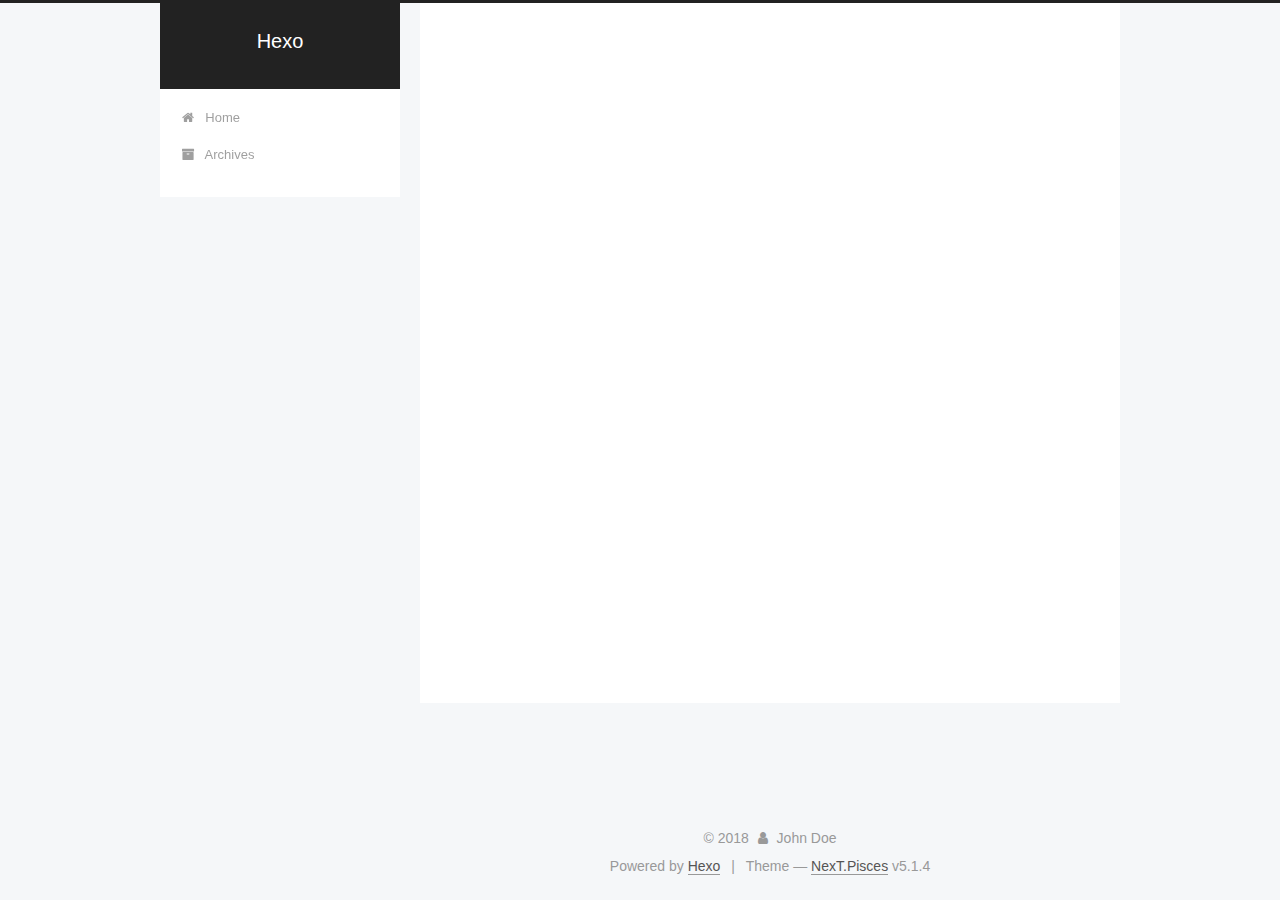
<file: archives/index.html>
<!DOCTYPE html>



  


<html class="theme-next pisces use-motion" lang="">
<head>
  <meta charset="UTF-8"/>
<meta http-equiv="X-UA-Compatible" content="IE=edge" />
<meta name="viewport" content="width=device-width, initial-scale=1, maximum-scale=1"/>
<meta name="theme-color" content="#222">









<meta http-equiv="Cache-Control" content="no-transform" />
<meta http-equiv="Cache-Control" content="no-siteapp" />
















  
  
  <link href="/lib/fancybox/source/jquery.fancybox.css?v=2.1.5" rel="stylesheet" type="text/css" />







<link href="/lib/font-awesome/css/font-awesome.min.css?v=4.6.2" rel="stylesheet" type="text/css" />

<link href="/css/main.css?v=5.1.4" rel="stylesheet" type="text/css" />


  <link rel="apple-touch-icon" sizes="180x180" href="/images/apple-touch-icon-next.png?v=5.1.4">


  <link rel="icon" type="image/png" sizes="32x32" href="/images/favicon-32x32-next.png?v=5.1.4">


  <link rel="icon" type="image/png" sizes="16x16" href="/images/favicon-16x16-next.png?v=5.1.4">


  <link rel="mask-icon" href="/images/logo.svg?v=5.1.4" color="#222">





  <meta name="keywords" content="Hexo, NexT" />










<meta property="og:type" content="website">
<meta property="og:title" content="Hexo">
<meta property="og:url" content="http://yoursite.com/archives/index.html">
<meta property="og:site_name" content="Hexo">
<meta property="og:locale" content="default">
<meta name="twitter:card" content="summary">
<meta name="twitter:title" content="Hexo">



<script type="text/javascript" id="hexo.configurations">
  var NexT = window.NexT || {};
  var CONFIG = {
    root: '/',
    scheme: 'Pisces',
    version: '5.1.4',
    sidebar: {"position":"left","display":"post","offset":12,"b2t":false,"scrollpercent":false,"onmobile":false},
    fancybox: true,
    tabs: true,
    motion: {"enable":true,"async":false,"transition":{"post_block":"fadeIn","post_header":"slideDownIn","post_body":"slideDownIn","coll_header":"slideLeftIn","sidebar":"slideUpIn"}},
    duoshuo: {
      userId: '0',
      author: 'Author'
    },
    algolia: {
      applicationID: '',
      apiKey: '',
      indexName: '',
      hits: {"per_page":10},
      labels: {"input_placeholder":"Search for Posts","hits_empty":"We didn't find any results for the search: ${query}","hits_stats":"${hits} results found in ${time} ms"}
    }
  };
</script>



  <link rel="canonical" href="http://yoursite.com/archives/"/>





  <title>Archive | Hexo</title>
  








</head>

<body itemscope itemtype="http://schema.org/WebPage" lang="default">

  
  
    
  

  <div class="container sidebar-position-left page-archive">
    <div class="headband"></div>

    <header id="header" class="header" itemscope itemtype="http://schema.org/WPHeader">
      <div class="header-inner"><div class="site-brand-wrapper">
  <div class="site-meta ">
    

    <div class="custom-logo-site-title">
      <a href="/"  class="brand" rel="start">
        <span class="logo-line-before"><i></i></span>
        <span class="site-title">Hexo</span>
        <span class="logo-line-after"><i></i></span>
      </a>
    </div>
      
        <p class="site-subtitle"></p>
      
  </div>

  <div class="site-nav-toggle">
    <button>
      <span class="btn-bar"></span>
      <span class="btn-bar"></span>
      <span class="btn-bar"></span>
    </button>
  </div>
</div>

<nav class="site-nav">
  

  
    <ul id="menu" class="menu">
      
        
        <li class="menu-item menu-item-home">
          <a href="/" rel="section">
            
              <i class="menu-item-icon fa fa-fw fa-home"></i> <br />
            
            Home
          </a>
        </li>
      
        
        <li class="menu-item menu-item-archives">
          <a href="/archives/" rel="section">
            
              <i class="menu-item-icon fa fa-fw fa-archive"></i> <br />
            
            Archives
          </a>
        </li>
      

      
    </ul>
  

  
</nav>



 </div>
    </header>

    <main id="main" class="main">
      <div class="main-inner">
        <div class="content-wrap">
          <div id="content" class="content">
            

  
  
  
  <div class="post-block archive">
    <div id="posts" class="posts-collapse">
      <span class="archive-move-on"></span>

      <span class="archive-page-counter">
        
        
        
          
        
        Um..! 2 posts in total. Keep on posting.
      </span>

      

        
        
        

        
          
          <div class="collection-title">
            <h1 class="archive-year" id="archive-year-2018">2018</h1>
          </div>
        
        

        

  <article class="post post-type-normal" itemscope itemtype="http://schema.org/Article">
    <header class="post-header">

      <h2 class="post-title">
        
            <a class="post-title-link" href="/2018/08/27/hello-world-1/" itemprop="url">
              
                <span itemprop="name">Untitled</span>
              
            </a>
        
      </h2>

      <div class="post-meta">
        <time class="post-time" itemprop="dateCreated"
              datetime="2018-08-27T19:22:19+08:00"
              content="2018-08-27" >
          08-27
        </time>
      </div>

    </header>
  </article>



      

        
        
        

        
        

        

  <article class="post post-type-normal" itemscope itemtype="http://schema.org/Article">
    <header class="post-header">

      <h2 class="post-title">
        
            <a class="post-title-link" href="/2018/08/27/hello-world/" itemprop="url">
              
                <span itemprop="name">Hello World</span>
              
            </a>
        
      </h2>

      <div class="post-meta">
        <time class="post-time" itemprop="dateCreated"
              datetime="2018-08-27T18:25:51+08:00"
              content="2018-08-27" >
          08-27
        </time>
      </div>

    </header>
  </article>



      

    </div>
  </div>
  
  
  

  



          </div>
          


          

        </div>
        
          
  
  <div class="sidebar-toggle">
    <div class="sidebar-toggle-line-wrap">
      <span class="sidebar-toggle-line sidebar-toggle-line-first"></span>
      <span class="sidebar-toggle-line sidebar-toggle-line-middle"></span>
      <span class="sidebar-toggle-line sidebar-toggle-line-last"></span>
    </div>
  </div>

  <aside id="sidebar" class="sidebar">
    
    <div class="sidebar-inner">

      

      

      <section class="site-overview-wrap sidebar-panel sidebar-panel-active">
        <div class="site-overview">
          <div class="site-author motion-element" itemprop="author" itemscope itemtype="http://schema.org/Person">
            
              <p class="site-author-name" itemprop="name">John Doe</p>
              <p class="site-description motion-element" itemprop="description"></p>
          </div>

          <nav class="site-state motion-element">

            
              <div class="site-state-item site-state-posts">
              
                <a href="/archives/">
              
                  <span class="site-state-item-count">2</span>
                  <span class="site-state-item-name">posts</span>
                </a>
              </div>
            

            

            

          </nav>

          

          

          
          

          
          

          

        </div>
      </section>

      

      

    </div>
  </aside>


        
      </div>
    </main>

    <footer id="footer" class="footer">
      <div class="footer-inner">
        <div class="copyright">&copy; <span itemprop="copyrightYear">2018</span>
  <span class="with-love">
    <i class="fa fa-user"></i>
  </span>
  <span class="author" itemprop="copyrightHolder">John Doe</span>

  
</div>


  <div class="powered-by">Powered by <a class="theme-link" target="_blank" href="https://hexo.io">Hexo</a></div>



  <span class="post-meta-divider">|</span>



  <div class="theme-info">Theme &mdash; <a class="theme-link" target="_blank" href="https://github.com/iissnan/hexo-theme-next">NexT.Pisces</a> v5.1.4</div>




        







        
      </div>
    </footer>

    
      <div class="back-to-top">
        <i class="fa fa-arrow-up"></i>
        
      </div>
    

    

  </div>

  

<script type="text/javascript">
  if (Object.prototype.toString.call(window.Promise) !== '[object Function]') {
    window.Promise = null;
  }
</script>









  












  
  
    <script type="text/javascript" src="/lib/jquery/index.js?v=2.1.3"></script>
  

  
  
    <script type="text/javascript" src="/lib/fastclick/lib/fastclick.min.js?v=1.0.6"></script>
  

  
  
    <script type="text/javascript" src="/lib/jquery_lazyload/jquery.lazyload.js?v=1.9.7"></script>
  

  
  
    <script type="text/javascript" src="/lib/velocity/velocity.min.js?v=1.2.1"></script>
  

  
  
    <script type="text/javascript" src="/lib/velocity/velocity.ui.min.js?v=1.2.1"></script>
  

  
  
    <script type="text/javascript" src="/lib/fancybox/source/jquery.fancybox.pack.js?v=2.1.5"></script>
  


  


  <script type="text/javascript" src="/js/src/utils.js?v=5.1.4"></script>

  <script type="text/javascript" src="/js/src/motion.js?v=5.1.4"></script>



  
  


  <script type="text/javascript" src="/js/src/affix.js?v=5.1.4"></script>

  <script type="text/javascript" src="/js/src/schemes/pisces.js?v=5.1.4"></script>



  

  


  <script type="text/javascript" src="/js/src/bootstrap.js?v=5.1.4"></script>



  


  




	





  





  












  





  

  

  

  
  

  

  

  

</body>
</html>
</file>
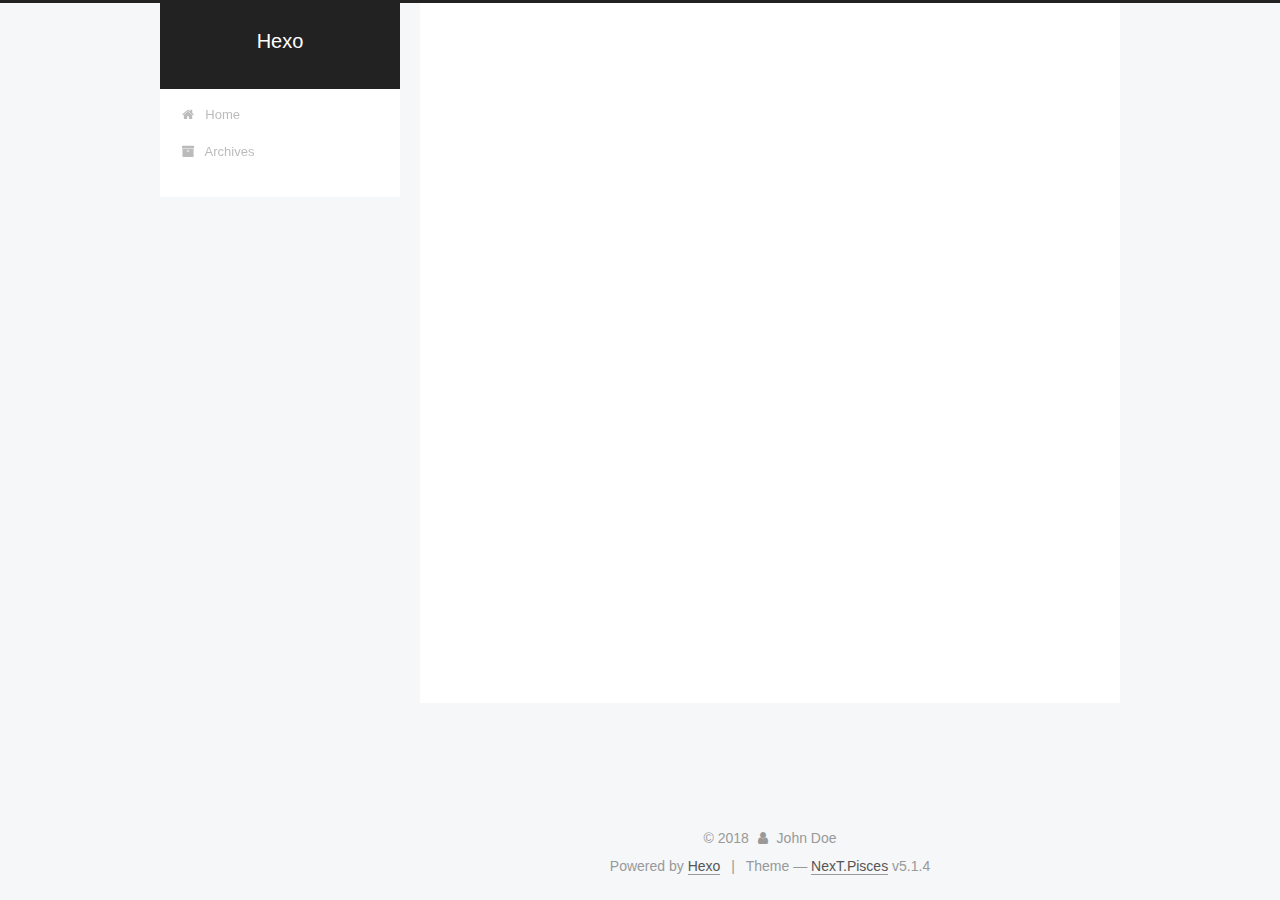
<file: archives/2018/index.html>
<!DOCTYPE html>



  


<html class="theme-next pisces use-motion" lang="">
<head>
  <meta charset="UTF-8"/>
<meta http-equiv="X-UA-Compatible" content="IE=edge" />
<meta name="viewport" content="width=device-width, initial-scale=1, maximum-scale=1"/>
<meta name="theme-color" content="#222">









<meta http-equiv="Cache-Control" content="no-transform" />
<meta http-equiv="Cache-Control" content="no-siteapp" />
















  
  
  <link href="/lib/fancybox/source/jquery.fancybox.css?v=2.1.5" rel="stylesheet" type="text/css" />







<link href="/lib/font-awesome/css/font-awesome.min.css?v=4.6.2" rel="stylesheet" type="text/css" />

<link href="/css/main.css?v=5.1.4" rel="stylesheet" type="text/css" />


  <link rel="apple-touch-icon" sizes="180x180" href="/images/apple-touch-icon-next.png?v=5.1.4">


  <link rel="icon" type="image/png" sizes="32x32" href="/images/favicon-32x32-next.png?v=5.1.4">


  <link rel="icon" type="image/png" sizes="16x16" href="/images/favicon-16x16-next.png?v=5.1.4">


  <link rel="mask-icon" href="/images/logo.svg?v=5.1.4" color="#222">





  <meta name="keywords" content="Hexo, NexT" />










<meta property="og:type" content="website">
<meta property="og:title" content="Hexo">
<meta property="og:url" content="http://yoursite.com/archives/2018/index.html">
<meta property="og:site_name" content="Hexo">
<meta property="og:locale" content="default">
<meta name="twitter:card" content="summary">
<meta name="twitter:title" content="Hexo">



<script type="text/javascript" id="hexo.configurations">
  var NexT = window.NexT || {};
  var CONFIG = {
    root: '/',
    scheme: 'Pisces',
    version: '5.1.4',
    sidebar: {"position":"left","display":"post","offset":12,"b2t":false,"scrollpercent":false,"onmobile":false},
    fancybox: true,
    tabs: true,
    motion: {"enable":true,"async":false,"transition":{"post_block":"fadeIn","post_header":"slideDownIn","post_body":"slideDownIn","coll_header":"slideLeftIn","sidebar":"slideUpIn"}},
    duoshuo: {
      userId: '0',
      author: 'Author'
    },
    algolia: {
      applicationID: '',
      apiKey: '',
      indexName: '',
      hits: {"per_page":10},
      labels: {"input_placeholder":"Search for Posts","hits_empty":"We didn't find any results for the search: ${query}","hits_stats":"${hits} results found in ${time} ms"}
    }
  };
</script>



  <link rel="canonical" href="http://yoursite.com/archives/2018/"/>





  <title>Archive | Hexo</title>
  








</head>

<body itemscope itemtype="http://schema.org/WebPage" lang="default">

  
  
    
  

  <div class="container sidebar-position-left page-archive">
    <div class="headband"></div>

    <header id="header" class="header" itemscope itemtype="http://schema.org/WPHeader">
      <div class="header-inner"><div class="site-brand-wrapper">
  <div class="site-meta ">
    

    <div class="custom-logo-site-title">
      <a href="/"  class="brand" rel="start">
        <span class="logo-line-before"><i></i></span>
        <span class="site-title">Hexo</span>
        <span class="logo-line-after"><i></i></span>
      </a>
    </div>
      
        <p class="site-subtitle"></p>
      
  </div>

  <div class="site-nav-toggle">
    <button>
      <span class="btn-bar"></span>
      <span class="btn-bar"></span>
      <span class="btn-bar"></span>
    </button>
  </div>
</div>

<nav class="site-nav">
  

  
    <ul id="menu" class="menu">
      
        
        <li class="menu-item menu-item-home">
          <a href="/" rel="section">
            
              <i class="menu-item-icon fa fa-fw fa-home"></i> <br />
            
            Home
          </a>
        </li>
      
        
        <li class="menu-item menu-item-archives">
          <a href="/archives/" rel="section">
            
              <i class="menu-item-icon fa fa-fw fa-archive"></i> <br />
            
            Archives
          </a>
        </li>
      

      
    </ul>
  

  
</nav>



 </div>
    </header>

    <main id="main" class="main">
      <div class="main-inner">
        <div class="content-wrap">
          <div id="content" class="content">
            

  
  
  
  <div class="post-block archive">
    <div id="posts" class="posts-collapse">
      <span class="archive-move-on"></span>

      <span class="archive-page-counter">
        
        
        
          
        
        Um..! 2 posts in total. Keep on posting.
      </span>

      

        
        
        

        
          
          <div class="collection-title">
            <h1 class="archive-year" id="archive-year-2018">2018</h1>
          </div>
        
        

        

  <article class="post post-type-normal" itemscope itemtype="http://schema.org/Article">
    <header class="post-header">

      <h2 class="post-title">
        
            <a class="post-title-link" href="/2018/08/27/hello-world-1/" itemprop="url">
              
                <span itemprop="name">Untitled</span>
              
            </a>
        
      </h2>

      <div class="post-meta">
        <time class="post-time" itemprop="dateCreated"
              datetime="2018-08-27T19:22:19+08:00"
              content="2018-08-27" >
          08-27
        </time>
      </div>

    </header>
  </article>



      

        
        
        

        
        

        

  <article class="post post-type-normal" itemscope itemtype="http://schema.org/Article">
    <header class="post-header">

      <h2 class="post-title">
        
            <a class="post-title-link" href="/2018/08/27/hello-world/" itemprop="url">
              
                <span itemprop="name">Hello World</span>
              
            </a>
        
      </h2>

      <div class="post-meta">
        <time class="post-time" itemprop="dateCreated"
              datetime="2018-08-27T18:25:51+08:00"
              content="2018-08-27" >
          08-27
        </time>
      </div>

    </header>
  </article>



      

    </div>
  </div>
  
  
  

  



          </div>
          


          

        </div>
        
          
  
  <div class="sidebar-toggle">
    <div class="sidebar-toggle-line-wrap">
      <span class="sidebar-toggle-line sidebar-toggle-line-first"></span>
      <span class="sidebar-toggle-line sidebar-toggle-line-middle"></span>
      <span class="sidebar-toggle-line sidebar-toggle-line-last"></span>
    </div>
  </div>

  <aside id="sidebar" class="sidebar">
    
    <div class="sidebar-inner">

      

      

      <section class="site-overview-wrap sidebar-panel sidebar-panel-active">
        <div class="site-overview">
          <div class="site-author motion-element" itemprop="author" itemscope itemtype="http://schema.org/Person">
            
              <p class="site-author-name" itemprop="name">John Doe</p>
              <p class="site-description motion-element" itemprop="description"></p>
          </div>

          <nav class="site-state motion-element">

            
              <div class="site-state-item site-state-posts">
              
                <a href="/archives/">
              
                  <span class="site-state-item-count">2</span>
                  <span class="site-state-item-name">posts</span>
                </a>
              </div>
            

            

            

          </nav>

          

          

          
          

          
          

          

        </div>
      </section>

      

      

    </div>
  </aside>


        
      </div>
    </main>

    <footer id="footer" class="footer">
      <div class="footer-inner">
        <div class="copyright">&copy; <span itemprop="copyrightYear">2018</span>
  <span class="with-love">
    <i class="fa fa-user"></i>
  </span>
  <span class="author" itemprop="copyrightHolder">John Doe</span>

  
</div>


  <div class="powered-by">Powered by <a class="theme-link" target="_blank" href="https://hexo.io">Hexo</a></div>



  <span class="post-meta-divider">|</span>



  <div class="theme-info">Theme &mdash; <a class="theme-link" target="_blank" href="https://github.com/iissnan/hexo-theme-next">NexT.Pisces</a> v5.1.4</div>




        







        
      </div>
    </footer>

    
      <div class="back-to-top">
        <i class="fa fa-arrow-up"></i>
        
      </div>
    

    

  </div>

  

<script type="text/javascript">
  if (Object.prototype.toString.call(window.Promise) !== '[object Function]') {
    window.Promise = null;
  }
</script>









  












  
  
    <script type="text/javascript" src="/lib/jquery/index.js?v=2.1.3"></script>
  

  
  
    <script type="text/javascript" src="/lib/fastclick/lib/fastclick.min.js?v=1.0.6"></script>
  

  
  
    <script type="text/javascript" src="/lib/jquery_lazyload/jquery.lazyload.js?v=1.9.7"></script>
  

  
  
    <script type="text/javascript" src="/lib/velocity/velocity.min.js?v=1.2.1"></script>
  

  
  
    <script type="text/javascript" src="/lib/velocity/velocity.ui.min.js?v=1.2.1"></script>
  

  
  
    <script type="text/javascript" src="/lib/fancybox/source/jquery.fancybox.pack.js?v=2.1.5"></script>
  


  


  <script type="text/javascript" src="/js/src/utils.js?v=5.1.4"></script>

  <script type="text/javascript" src="/js/src/motion.js?v=5.1.4"></script>



  
  


  <script type="text/javascript" src="/js/src/affix.js?v=5.1.4"></script>

  <script type="text/javascript" src="/js/src/schemes/pisces.js?v=5.1.4"></script>



  

  


  <script type="text/javascript" src="/js/src/bootstrap.js?v=5.1.4"></script>



  


  




	





  





  












  





  

  

  

  
  

  

  

  

</body>
</html>
</file>
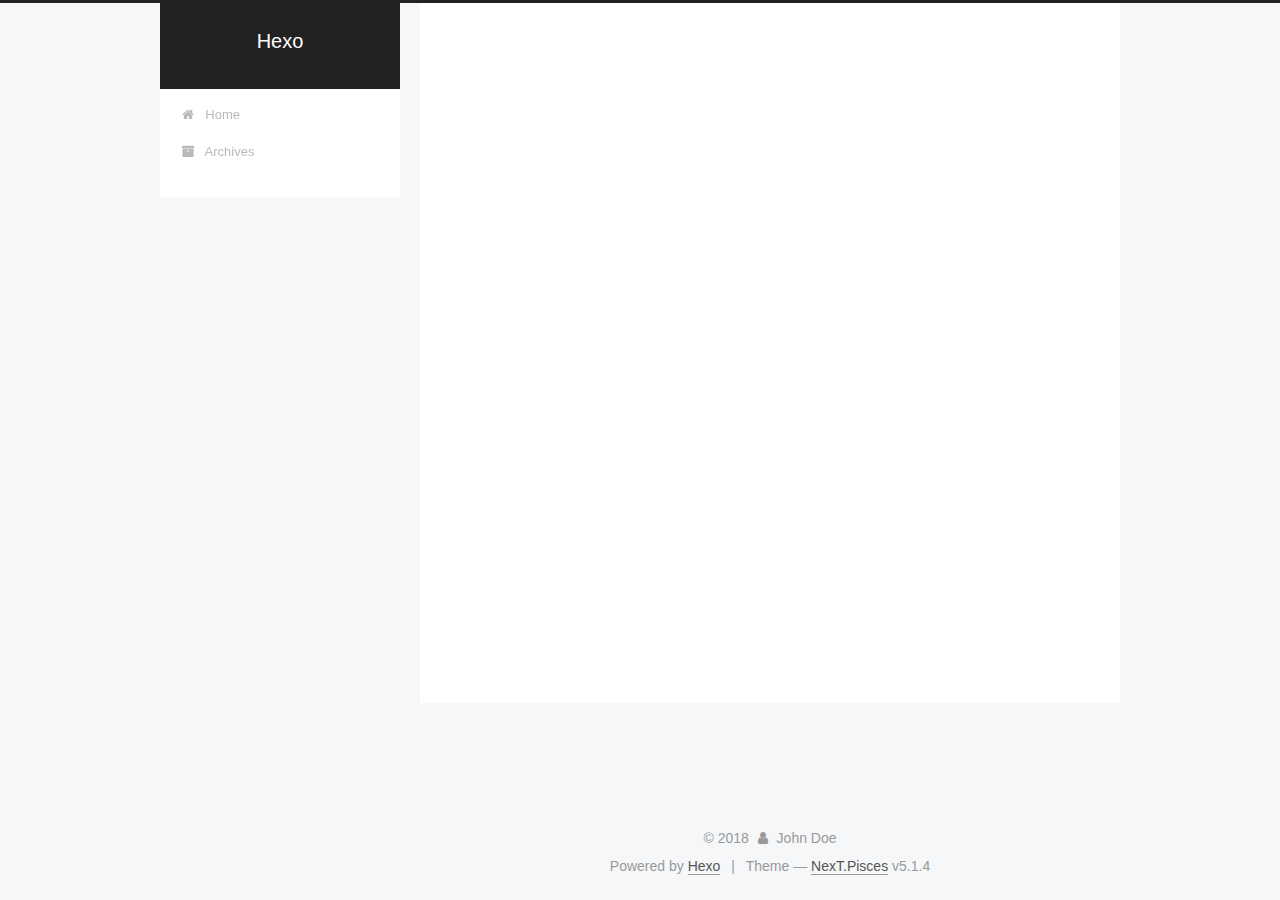
<file: archives/2018/08/index.html>
<!DOCTYPE html>



  


<html class="theme-next pisces use-motion" lang="">
<head>
  <meta charset="UTF-8"/>
<meta http-equiv="X-UA-Compatible" content="IE=edge" />
<meta name="viewport" content="width=device-width, initial-scale=1, maximum-scale=1"/>
<meta name="theme-color" content="#222">









<meta http-equiv="Cache-Control" content="no-transform" />
<meta http-equiv="Cache-Control" content="no-siteapp" />
















  
  
  <link href="/lib/fancybox/source/jquery.fancybox.css?v=2.1.5" rel="stylesheet" type="text/css" />







<link href="/lib/font-awesome/css/font-awesome.min.css?v=4.6.2" rel="stylesheet" type="text/css" />

<link href="/css/main.css?v=5.1.4" rel="stylesheet" type="text/css" />


  <link rel="apple-touch-icon" sizes="180x180" href="/images/apple-touch-icon-next.png?v=5.1.4">


  <link rel="icon" type="image/png" sizes="32x32" href="/images/favicon-32x32-next.png?v=5.1.4">


  <link rel="icon" type="image/png" sizes="16x16" href="/images/favicon-16x16-next.png?v=5.1.4">


  <link rel="mask-icon" href="/images/logo.svg?v=5.1.4" color="#222">





  <meta name="keywords" content="Hexo, NexT" />










<meta property="og:type" content="website">
<meta property="og:title" content="Hexo">
<meta property="og:url" content="http://yoursite.com/archives/2018/08/index.html">
<meta property="og:site_name" content="Hexo">
<meta property="og:locale" content="default">
<meta name="twitter:card" content="summary">
<meta name="twitter:title" content="Hexo">



<script type="text/javascript" id="hexo.configurations">
  var NexT = window.NexT || {};
  var CONFIG = {
    root: '/',
    scheme: 'Pisces',
    version: '5.1.4',
    sidebar: {"position":"left","display":"post","offset":12,"b2t":false,"scrollpercent":false,"onmobile":false},
    fancybox: true,
    tabs: true,
    motion: {"enable":true,"async":false,"transition":{"post_block":"fadeIn","post_header":"slideDownIn","post_body":"slideDownIn","coll_header":"slideLeftIn","sidebar":"slideUpIn"}},
    duoshuo: {
      userId: '0',
      author: 'Author'
    },
    algolia: {
      applicationID: '',
      apiKey: '',
      indexName: '',
      hits: {"per_page":10},
      labels: {"input_placeholder":"Search for Posts","hits_empty":"We didn't find any results for the search: ${query}","hits_stats":"${hits} results found in ${time} ms"}
    }
  };
</script>



  <link rel="canonical" href="http://yoursite.com/archives/2018/08/"/>





  <title>Archive | Hexo</title>
  








</head>

<body itemscope itemtype="http://schema.org/WebPage" lang="default">

  
  
    
  

  <div class="container sidebar-position-left page-archive">
    <div class="headband"></div>

    <header id="header" class="header" itemscope itemtype="http://schema.org/WPHeader">
      <div class="header-inner"><div class="site-brand-wrapper">
  <div class="site-meta ">
    

    <div class="custom-logo-site-title">
      <a href="/"  class="brand" rel="start">
        <span class="logo-line-before"><i></i></span>
        <span class="site-title">Hexo</span>
        <span class="logo-line-after"><i></i></span>
      </a>
    </div>
      
        <p class="site-subtitle"></p>
      
  </div>

  <div class="site-nav-toggle">
    <button>
      <span class="btn-bar"></span>
      <span class="btn-bar"></span>
      <span class="btn-bar"></span>
    </button>
  </div>
</div>

<nav class="site-nav">
  

  
    <ul id="menu" class="menu">
      
        
        <li class="menu-item menu-item-home">
          <a href="/" rel="section">
            
              <i class="menu-item-icon fa fa-fw fa-home"></i> <br />
            
            Home
          </a>
        </li>
      
        
        <li class="menu-item menu-item-archives">
          <a href="/archives/" rel="section">
            
              <i class="menu-item-icon fa fa-fw fa-archive"></i> <br />
            
            Archives
          </a>
        </li>
      

      
    </ul>
  

  
</nav>



 </div>
    </header>

    <main id="main" class="main">
      <div class="main-inner">
        <div class="content-wrap">
          <div id="content" class="content">
            

  
  
  
  <div class="post-block archive">
    <div id="posts" class="posts-collapse">
      <span class="archive-move-on"></span>

      <span class="archive-page-counter">
        
        
        
          
        
        Um..! 2 posts in total. Keep on posting.
      </span>

      

        
        
        

        
          
          <div class="collection-title">
            <h1 class="archive-year" id="archive-year-2018">2018</h1>
          </div>
        
        

        

  <article class="post post-type-normal" itemscope itemtype="http://schema.org/Article">
    <header class="post-header">

      <h2 class="post-title">
        
            <a class="post-title-link" href="/2018/08/27/hello-world-2/" itemprop="url">
              
                <span itemprop="name">hello world!</span>
              
            </a>
        
      </h2>

      <div class="post-meta">
        <time class="post-time" itemprop="dateCreated"
              datetime="2018-08-27T19:24:46+08:00"
              content="2018-08-27" >
          08-27
        </time>
      </div>

    </header>
  </article>



      

        
        
        

        
        

        

  <article class="post post-type-normal" itemscope itemtype="http://schema.org/Article">
    <header class="post-header">

      <h2 class="post-title">
        
            <a class="post-title-link" href="/2018/08/27/hello-world/" itemprop="url">
              
                <span itemprop="name">Hello World</span>
              
            </a>
        
      </h2>

      <div class="post-meta">
        <time class="post-time" itemprop="dateCreated"
              datetime="2018-08-27T18:25:51+08:00"
              content="2018-08-27" >
          08-27
        </time>
      </div>

    </header>
  </article>



      

    </div>
  </div>
  
  
  

  



          </div>
          


          

        </div>
        
          
  
  <div class="sidebar-toggle">
    <div class="sidebar-toggle-line-wrap">
      <span class="sidebar-toggle-line sidebar-toggle-line-first"></span>
      <span class="sidebar-toggle-line sidebar-toggle-line-middle"></span>
      <span class="sidebar-toggle-line sidebar-toggle-line-last"></span>
    </div>
  </div>

  <aside id="sidebar" class="sidebar">
    
    <div class="sidebar-inner">

      

      

      <section class="site-overview-wrap sidebar-panel sidebar-panel-active">
        <div class="site-overview">
          <div class="site-author motion-element" itemprop="author" itemscope itemtype="http://schema.org/Person">
            
              <p class="site-author-name" itemprop="name">John Doe</p>
              <p class="site-description motion-element" itemprop="description"></p>
          </div>

          <nav class="site-state motion-element">

            
              <div class="site-state-item site-state-posts">
              
                <a href="/archives/">
              
                  <span class="site-state-item-count">2</span>
                  <span class="site-state-item-name">posts</span>
                </a>
              </div>
            

            

            

          </nav>

          

          

          
          

          
          

          

        </div>
      </section>

      

      

    </div>
  </aside>


        
      </div>
    </main>

    <footer id="footer" class="footer">
      <div class="footer-inner">
        <div class="copyright">&copy; <span itemprop="copyrightYear">2018</span>
  <span class="with-love">
    <i class="fa fa-user"></i>
  </span>
  <span class="author" itemprop="copyrightHolder">John Doe</span>

  
</div>


  <div class="powered-by">Powered by <a class="theme-link" target="_blank" href="https://hexo.io">Hexo</a></div>



  <span class="post-meta-divider">|</span>



  <div class="theme-info">Theme &mdash; <a class="theme-link" target="_blank" href="https://github.com/iissnan/hexo-theme-next">NexT.Pisces</a> v5.1.4</div>




        







        
      </div>
    </footer>

    
      <div class="back-to-top">
        <i class="fa fa-arrow-up"></i>
        
      </div>
    

    

  </div>

  

<script type="text/javascript">
  if (Object.prototype.toString.call(window.Promise) !== '[object Function]') {
    window.Promise = null;
  }
</script>









  












  
  
    <script type="text/javascript" src="/lib/jquery/index.js?v=2.1.3"></script>
  

  
  
    <script type="text/javascript" src="/lib/fastclick/lib/fastclick.min.js?v=1.0.6"></script>
  

  
  
    <script type="text/javascript" src="/lib/jquery_lazyload/jquery.lazyload.js?v=1.9.7"></script>
  

  
  
    <script type="text/javascript" src="/lib/velocity/velocity.min.js?v=1.2.1"></script>
  

  
  
    <script type="text/javascript" src="/lib/velocity/velocity.ui.min.js?v=1.2.1"></script>
  

  
  
    <script type="text/javascript" src="/lib/fancybox/source/jquery.fancybox.pack.js?v=2.1.5"></script>
  


  


  <script type="text/javascript" src="/js/src/utils.js?v=5.1.4"></script>

  <script type="text/javascript" src="/js/src/motion.js?v=5.1.4"></script>



  
  


  <script type="text/javascript" src="/js/src/affix.js?v=5.1.4"></script>

  <script type="text/javascript" src="/js/src/schemes/pisces.js?v=5.1.4"></script>



  

  


  <script type="text/javascript" src="/js/src/bootstrap.js?v=5.1.4"></script>



  


  




	





  





  












  





  

  

  

  
  

  

  

  

</body>
</html>
</file>
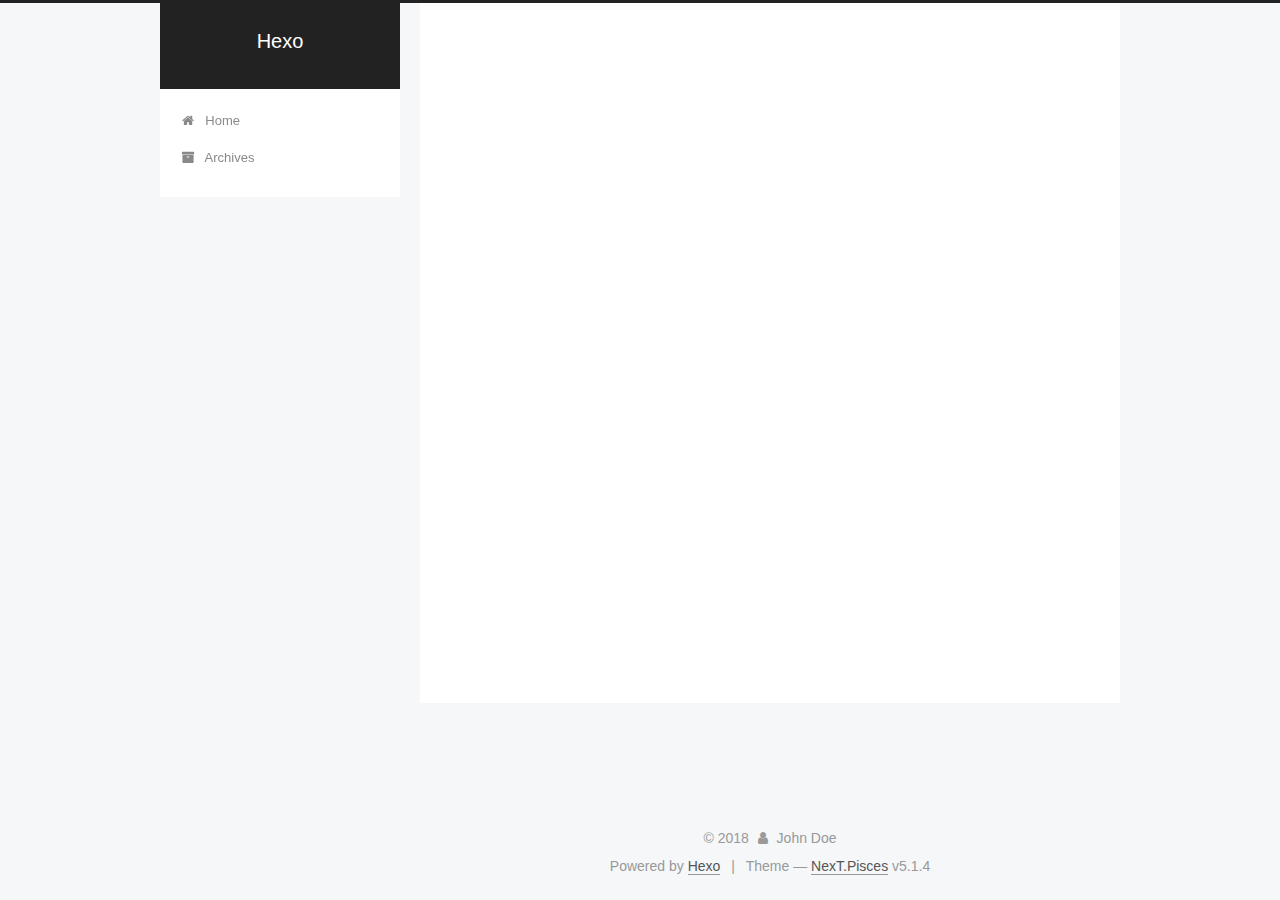
<file: 2018/08/27/hello-world-1/index.html>
<!DOCTYPE html>



  


<html class="theme-next pisces use-motion" lang="">
<head>
  <meta charset="UTF-8"/>
<meta http-equiv="X-UA-Compatible" content="IE=edge" />
<meta name="viewport" content="width=device-width, initial-scale=1, maximum-scale=1"/>
<meta name="theme-color" content="#222">









<meta http-equiv="Cache-Control" content="no-transform" />
<meta http-equiv="Cache-Control" content="no-siteapp" />
















  
  
  <link href="/lib/fancybox/source/jquery.fancybox.css?v=2.1.5" rel="stylesheet" type="text/css" />







<link href="/lib/font-awesome/css/font-awesome.min.css?v=4.6.2" rel="stylesheet" type="text/css" />

<link href="/css/main.css?v=5.1.4" rel="stylesheet" type="text/css" />


  <link rel="apple-touch-icon" sizes="180x180" href="/images/apple-touch-icon-next.png?v=5.1.4">


  <link rel="icon" type="image/png" sizes="32x32" href="/images/favicon-32x32-next.png?v=5.1.4">


  <link rel="icon" type="image/png" sizes="16x16" href="/images/favicon-16x16-next.png?v=5.1.4">


  <link rel="mask-icon" href="/images/logo.svg?v=5.1.4" color="#222">





  <meta name="keywords" content="Hexo, NexT" />










<meta name="description" content="用Hexo + github搭建自己的博客 — 再也不用羡慕别人了！ 2018/8/27 20:47:44   终于能够用有自己的网站了。 开心的从椅子上蹦了起来。">
<meta property="og:type" content="article">
<meta property="og:title" content="Hexo">
<meta property="og:url" content="http://yoursite.com/2018/08/27/hello-world-1/index.html">
<meta property="og:site_name" content="Hexo">
<meta property="og:description" content="用Hexo + github搭建自己的博客 — 再也不用羡慕别人了！ 2018/8/27 20:47:44   终于能够用有自己的网站了。 开心的从椅子上蹦了起来。 ">
<meta property="og:locale" content="default">
<meta property="og:image" content="https://i.imgur.com/RlzMO9E.jpg">
<meta property="og:updated_time" content="2018-08-27T13:03:19.917Z">
<meta name="twitter:card" content="summary">
<meta name="twitter:title" content="Hexo">
<meta name="twitter:description" content="用Hexo + github搭建自己的博客 — 再也不用羡慕别人了！ 2018/8/27 20:47:44   终于能够用有自己的网站了。 开心的从椅子上蹦了起来。 ！">
<meta name="twitter:image" content="https://i.imgur.com/RlzMO9E.jpg">



<script type="text/javascript" id="hexo.configurations">
  var NexT = window.NexT || {};
  var CONFIG = {
    root: '/',
    scheme: 'Pisces',
    version: '5.1.4',
    sidebar: {"position":"left","display":"post","offset":12,"b2t":false,"scrollpercent":false,"onmobile":false},
    fancybox: true,
    tabs: true,
    motion: {"enable":true,"async":false,"transition":{"post_block":"fadeIn","post_header":"slideDownIn","post_body":"slideDownIn","coll_header":"slideLeftIn","sidebar":"slideUpIn"}},
    duoshuo: {
      userId: '0',
      author: 'Author'
    },
    algolia: {
      applicationID: '',
      apiKey: '',
      indexName: '',
      hits: {"per_page":10},
      labels: {"input_placeholder":"Search for Posts","hits_empty":"We didn't find any results for the search: ${query}","hits_stats":"${hits} results found in ${time} ms"}
    }
  };
</script>



  <link rel="canonical" href="http://yoursite.com/2018/08/27/hello-world-1/"/>





  <title> | Hexo</title>
  








</head>

<body itemscope itemtype="http://schema.org/WebPage" lang="default">

  
  
    
  

  <div class="container sidebar-position-left page-post-detail">
    <div class="headband"></div>

    <header id="header" class="header" itemscope itemtype="http://schema.org/WPHeader">
      <div class="header-inner"><div class="site-brand-wrapper">
  <div class="site-meta ">
    

    <div class="custom-logo-site-title">
      <a href="/"  class="brand" rel="start">
        <span class="logo-line-before"><i></i></span>
        <span class="site-title">Hexo</span>
        <span class="logo-line-after"><i></i></span>
      </a>
    </div>
      
        <p class="site-subtitle"></p>
      
  </div>

  <div class="site-nav-toggle">
    <button>
      <span class="btn-bar"></span>
      <span class="btn-bar"></span>
      <span class="btn-bar"></span>
    </button>
  </div>
</div>

<nav class="site-nav">
  

  
    <ul id="menu" class="menu">
      
        
        <li class="menu-item menu-item-home">
          <a href="/" rel="section">
            
              <i class="menu-item-icon fa fa-fw fa-home"></i> <br />
            
            Home
          </a>
        </li>
      
        
        <li class="menu-item menu-item-archives">
          <a href="/archives/" rel="section">
            
              <i class="menu-item-icon fa fa-fw fa-archive"></i> <br />
            
            Archives
          </a>
        </li>
      

      
    </ul>
  

  
</nav>



 </div>
    </header>

    <main id="main" class="main">
      <div class="main-inner">
        <div class="content-wrap">
          <div id="content" class="content">
            

  <div id="posts" class="posts-expand">
    

  

  
  
  

  <article class="post post-type-normal" itemscope itemtype="http://schema.org/Article">
  
  
  
  <div class="post-block">
    <link itemprop="mainEntityOfPage" href="http://yoursite.com/2018/08/27/hello-world-1/">

    <span hidden itemprop="author" itemscope itemtype="http://schema.org/Person">
      <meta itemprop="name" content="John Doe">
      <meta itemprop="description" content="">
      <meta itemprop="image" content="/images/avatar.gif">
    </span>

    <span hidden itemprop="publisher" itemscope itemtype="http://schema.org/Organization">
      <meta itemprop="name" content="Hexo">
    </span>

    
      <header class="post-header">

        
        
          <h1 class="post-title" itemprop="name headline"></h1>
        

        <div class="post-meta">
          <span class="post-time">
            
              <span class="post-meta-item-icon">
                <i class="fa fa-calendar-o"></i>
              </span>
              
                <span class="post-meta-item-text">Posted on</span>
              
              <time title="Post created" itemprop="dateCreated datePublished" datetime="2018-08-27T19:22:19+08:00">
                2018-08-27
              </time>
            

            

            
          </span>

          

          
            
          

          
          

          

          

          

        </div>
      </header>
    

    
    
    
    <div class="post-body" itemprop="articleBody">

      
      

      
        <h1 id="用Hexo-github搭建自己的博客-—-再也不用羡慕别人了！"><a href="#用Hexo-github搭建自己的博客-—-再也不用羡慕别人了！" class="headerlink" title="用Hexo + github搭建自己的博客 — 再也不用羡慕别人了！"></a>用Hexo + github搭建自己的博客 — 再也不用羡慕别人了！</h1><blockquote>
<p>2018/8/27 20:47:44 </p>
</blockquote>
<p>终于能够用有自己的网站了。</p>
<p>开心的从椅子上蹦了起来。</p>


      
    </div>
    
    
    

    

    

    

    <footer class="post-footer">
      

      
      
      

      
        <div class="post-nav">
          <div class="post-nav-next post-nav-item">
            
              <a href="/2018/08/27/hello-world/" rel="next" title="Hello World">
                <i class="fa fa-chevron-left"></i> Hello World
              </a>
            
          </div>

          <span class="post-nav-divider"></span>

          <div class="post-nav-prev post-nav-item">
            
          </div>
        </div>
      

      
      
    </footer>
  </div>
  
  
  
  </article>



    <div class="post-spread">
      
    </div>
  </div>


          </div>
          


          

  



        </div>
        
          
  
  <div class="sidebar-toggle">
    <div class="sidebar-toggle-line-wrap">
      <span class="sidebar-toggle-line sidebar-toggle-line-first"></span>
      <span class="sidebar-toggle-line sidebar-toggle-line-middle"></span>
      <span class="sidebar-toggle-line sidebar-toggle-line-last"></span>
    </div>
  </div>

  <aside id="sidebar" class="sidebar">
    
    <div class="sidebar-inner">

      

      
        <ul class="sidebar-nav motion-element">
          <li class="sidebar-nav-toc sidebar-nav-active" data-target="post-toc-wrap">
            Table of Contents
          </li>
          <li class="sidebar-nav-overview" data-target="site-overview-wrap">
            Overview
          </li>
        </ul>
      

      <section class="site-overview-wrap sidebar-panel">
        <div class="site-overview">
          <div class="site-author motion-element" itemprop="author" itemscope itemtype="http://schema.org/Person">
            
              <p class="site-author-name" itemprop="name">John Doe</p>
              <p class="site-description motion-element" itemprop="description"></p>
          </div>

          <nav class="site-state motion-element">

            
              <div class="site-state-item site-state-posts">
              
                <a href="/archives/">
              
                  <span class="site-state-item-count">2</span>
                  <span class="site-state-item-name">posts</span>
                </a>
              </div>
            

            

            

          </nav>

          

          

          
          

          
          

          

        </div>
      </section>

      
      <!--noindex-->
        <section class="post-toc-wrap motion-element sidebar-panel sidebar-panel-active">
          <div class="post-toc">

            
              
            

            
              <div class="post-toc-content"><ol class="nav"><li class="nav-item nav-level-1"><a class="nav-link" href="#用Hexo-github搭建自己的博客-—-再也不用羡慕别人了！"><span class="nav-number">1.</span> <span class="nav-text">用Hexo + github搭建自己的博客 — 再也不用羡慕别人了！</span></a></li></ol></div>
            

          </div>
        </section>
      <!--/noindex-->
      

      

    </div>
  </aside>


        
      </div>
    </main>

    <footer id="footer" class="footer">
      <div class="footer-inner">
        <div class="copyright">&copy; <span itemprop="copyrightYear">2018</span>
  <span class="with-love">
    <i class="fa fa-user"></i>
  </span>
  <span class="author" itemprop="copyrightHolder">John Doe</span>

  
</div>


  <div class="powered-by">Powered by <a class="theme-link" target="_blank" href="https://hexo.io">Hexo</a></div>



  <span class="post-meta-divider">|</span>



  <div class="theme-info">Theme &mdash; <a class="theme-link" target="_blank" href="https://github.com/iissnan/hexo-theme-next">NexT.Pisces</a> v5.1.4</div>




        







        
      </div>
    </footer>

    
      <div class="back-to-top">
        <i class="fa fa-arrow-up"></i>
        
      </div>
    

    

  </div>

  

<script type="text/javascript">
  if (Object.prototype.toString.call(window.Promise) !== '[object Function]') {
    window.Promise = null;
  }
</script>









  












  
  
    <script type="text/javascript" src="/lib/jquery/index.js?v=2.1.3"></script>
  

  
  
    <script type="text/javascript" src="/lib/fastclick/lib/fastclick.min.js?v=1.0.6"></script>
  

  
  
    <script type="text/javascript" src="/lib/jquery_lazyload/jquery.lazyload.js?v=1.9.7"></script>
  

  
  
    <script type="text/javascript" src="/lib/velocity/velocity.min.js?v=1.2.1"></script>
  

  
  
    <script type="text/javascript" src="/lib/velocity/velocity.ui.min.js?v=1.2.1"></script>
  

  
  
    <script type="text/javascript" src="/lib/fancybox/source/jquery.fancybox.pack.js?v=2.1.5"></script>
  


  


  <script type="text/javascript" src="/js/src/utils.js?v=5.1.4"></script>

  <script type="text/javascript" src="/js/src/motion.js?v=5.1.4"></script>



  
  


  <script type="text/javascript" src="/js/src/affix.js?v=5.1.4"></script>

  <script type="text/javascript" src="/js/src/schemes/pisces.js?v=5.1.4"></script>



  
  <script type="text/javascript" src="/js/src/scrollspy.js?v=5.1.4"></script>
<script type="text/javascript" src="/js/src/post-details.js?v=5.1.4"></script>



  


  <script type="text/javascript" src="/js/src/bootstrap.js?v=5.1.4"></script>



  


  




	





  





  












  





  

  

  

  
  

  

  

  

</body>
</html>
</file>
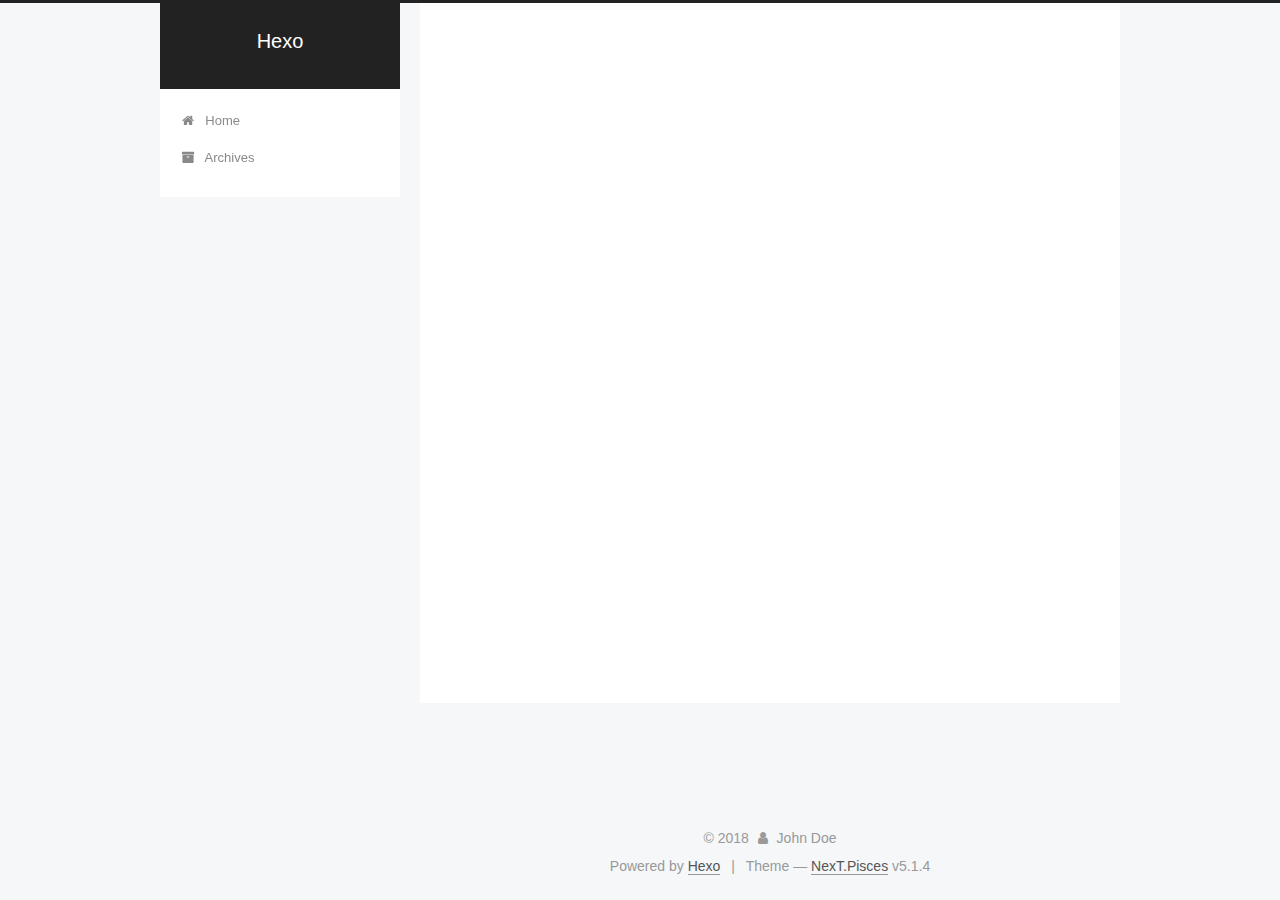
<file: 2018/08/27/hello-world-2/index.html>
<!DOCTYPE html>



  


<html class="theme-next pisces use-motion" lang="">
<head>
  <meta charset="UTF-8"/>
<meta http-equiv="X-UA-Compatible" content="IE=edge" />
<meta name="viewport" content="width=device-width, initial-scale=1, maximum-scale=1"/>
<meta name="theme-color" content="#222">









<meta http-equiv="Cache-Control" content="no-transform" />
<meta http-equiv="Cache-Control" content="no-siteapp" />
















  
  
  <link href="/lib/fancybox/source/jquery.fancybox.css?v=2.1.5" rel="stylesheet" type="text/css" />







<link href="/lib/font-awesome/css/font-awesome.min.css?v=4.6.2" rel="stylesheet" type="text/css" />

<link href="/css/main.css?v=5.1.4" rel="stylesheet" type="text/css" />


  <link rel="apple-touch-icon" sizes="180x180" href="/images/apple-touch-icon-next.png?v=5.1.4">


  <link rel="icon" type="image/png" sizes="32x32" href="/images/favicon-32x32-next.png?v=5.1.4">


  <link rel="icon" type="image/png" sizes="16x16" href="/images/favicon-16x16-next.png?v=5.1.4">


  <link rel="mask-icon" href="/images/logo.svg?v=5.1.4" color="#222">





  <meta name="keywords" content="Hexo, NexT" />










<meta property="og:type" content="article">
<meta property="og:title" content="hello world!">
<meta property="og:url" content="http://yoursite.com/2018/08/27/hello-world-2/index.html">
<meta property="og:site_name" content="Hexo">
<meta property="og:locale" content="default">
<meta property="og:updated_time" content="2018-08-27T11:24:46.609Z">
<meta name="twitter:card" content="summary">
<meta name="twitter:title" content="hello world!">



<script type="text/javascript" id="hexo.configurations">
  var NexT = window.NexT || {};
  var CONFIG = {
    root: '/',
    scheme: 'Pisces',
    version: '5.1.4',
    sidebar: {"position":"left","display":"post","offset":12,"b2t":false,"scrollpercent":false,"onmobile":false},
    fancybox: true,
    tabs: true,
    motion: {"enable":true,"async":false,"transition":{"post_block":"fadeIn","post_header":"slideDownIn","post_body":"slideDownIn","coll_header":"slideLeftIn","sidebar":"slideUpIn"}},
    duoshuo: {
      userId: '0',
      author: 'Author'
    },
    algolia: {
      applicationID: '',
      apiKey: '',
      indexName: '',
      hits: {"per_page":10},
      labels: {"input_placeholder":"Search for Posts","hits_empty":"We didn't find any results for the search: ${query}","hits_stats":"${hits} results found in ${time} ms"}
    }
  };
</script>



  <link rel="canonical" href="http://yoursite.com/2018/08/27/hello-world-2/"/>





  <title>hello world! | Hexo</title>
  








</head>

<body itemscope itemtype="http://schema.org/WebPage" lang="default">

  
  
    
  

  <div class="container sidebar-position-left page-post-detail">
    <div class="headband"></div>

    <header id="header" class="header" itemscope itemtype="http://schema.org/WPHeader">
      <div class="header-inner"><div class="site-brand-wrapper">
  <div class="site-meta ">
    

    <div class="custom-logo-site-title">
      <a href="/"  class="brand" rel="start">
        <span class="logo-line-before"><i></i></span>
        <span class="site-title">Hexo</span>
        <span class="logo-line-after"><i></i></span>
      </a>
    </div>
      
        <p class="site-subtitle"></p>
      
  </div>

  <div class="site-nav-toggle">
    <button>
      <span class="btn-bar"></span>
      <span class="btn-bar"></span>
      <span class="btn-bar"></span>
    </button>
  </div>
</div>

<nav class="site-nav">
  

  
    <ul id="menu" class="menu">
      
        
        <li class="menu-item menu-item-home">
          <a href="/" rel="section">
            
              <i class="menu-item-icon fa fa-fw fa-home"></i> <br />
            
            Home
          </a>
        </li>
      
        
        <li class="menu-item menu-item-archives">
          <a href="/archives/" rel="section">
            
              <i class="menu-item-icon fa fa-fw fa-archive"></i> <br />
            
            Archives
          </a>
        </li>
      

      
    </ul>
  

  
</nav>



 </div>
    </header>

    <main id="main" class="main">
      <div class="main-inner">
        <div class="content-wrap">
          <div id="content" class="content">
            

  <div id="posts" class="posts-expand">
    

  

  
  
  

  <article class="post post-type-normal" itemscope itemtype="http://schema.org/Article">
  
  
  
  <div class="post-block">
    <link itemprop="mainEntityOfPage" href="http://yoursite.com/2018/08/27/hello-world-2/">

    <span hidden itemprop="author" itemscope itemtype="http://schema.org/Person">
      <meta itemprop="name" content="John Doe">
      <meta itemprop="description" content="">
      <meta itemprop="image" content="/images/avatar.gif">
    </span>

    <span hidden itemprop="publisher" itemscope itemtype="http://schema.org/Organization">
      <meta itemprop="name" content="Hexo">
    </span>

    
      <header class="post-header">

        
        
          <h1 class="post-title" itemprop="name headline">hello world!</h1>
        

        <div class="post-meta">
          <span class="post-time">
            
              <span class="post-meta-item-icon">
                <i class="fa fa-calendar-o"></i>
              </span>
              
                <span class="post-meta-item-text">Posted on</span>
              
              <time title="Post created" itemprop="dateCreated datePublished" datetime="2018-08-27T19:24:46+08:00">
                2018-08-27
              </time>
            

            

            
          </span>

          

          
            
          

          
          

          

          

          

        </div>
      </header>
    

    
    
    
    <div class="post-body" itemprop="articleBody">

      
      

      
        
      
    </div>
    
    
    

    

    

    

    <footer class="post-footer">
      

      
      
      

      
        <div class="post-nav">
          <div class="post-nav-next post-nav-item">
            
              <a href="/2018/08/27/hello-world/" rel="next" title="Hello World">
                <i class="fa fa-chevron-left"></i> Hello World
              </a>
            
          </div>

          <span class="post-nav-divider"></span>

          <div class="post-nav-prev post-nav-item">
            
          </div>
        </div>
      

      
      
    </footer>
  </div>
  
  
  
  </article>



    <div class="post-spread">
      
    </div>
  </div>


          </div>
          


          

  



        </div>
        
          
  
  <div class="sidebar-toggle">
    <div class="sidebar-toggle-line-wrap">
      <span class="sidebar-toggle-line sidebar-toggle-line-first"></span>
      <span class="sidebar-toggle-line sidebar-toggle-line-middle"></span>
      <span class="sidebar-toggle-line sidebar-toggle-line-last"></span>
    </div>
  </div>

  <aside id="sidebar" class="sidebar">
    
    <div class="sidebar-inner">

      

      

      <section class="site-overview-wrap sidebar-panel sidebar-panel-active">
        <div class="site-overview">
          <div class="site-author motion-element" itemprop="author" itemscope itemtype="http://schema.org/Person">
            
              <p class="site-author-name" itemprop="name">John Doe</p>
              <p class="site-description motion-element" itemprop="description"></p>
          </div>

          <nav class="site-state motion-element">

            
              <div class="site-state-item site-state-posts">
              
                <a href="/archives/">
              
                  <span class="site-state-item-count">2</span>
                  <span class="site-state-item-name">posts</span>
                </a>
              </div>
            

            

            

          </nav>

          

          

          
          

          
          

          

        </div>
      </section>

      

      

    </div>
  </aside>


        
      </div>
    </main>

    <footer id="footer" class="footer">
      <div class="footer-inner">
        <div class="copyright">&copy; <span itemprop="copyrightYear">2018</span>
  <span class="with-love">
    <i class="fa fa-user"></i>
  </span>
  <span class="author" itemprop="copyrightHolder">John Doe</span>

  
</div>


  <div class="powered-by">Powered by <a class="theme-link" target="_blank" href="https://hexo.io">Hexo</a></div>



  <span class="post-meta-divider">|</span>



  <div class="theme-info">Theme &mdash; <a class="theme-link" target="_blank" href="https://github.com/iissnan/hexo-theme-next">NexT.Pisces</a> v5.1.4</div>




        







        
      </div>
    </footer>

    
      <div class="back-to-top">
        <i class="fa fa-arrow-up"></i>
        
      </div>
    

    

  </div>

  

<script type="text/javascript">
  if (Object.prototype.toString.call(window.Promise) !== '[object Function]') {
    window.Promise = null;
  }
</script>









  












  
  
    <script type="text/javascript" src="/lib/jquery/index.js?v=2.1.3"></script>
  

  
  
    <script type="text/javascript" src="/lib/fastclick/lib/fastclick.min.js?v=1.0.6"></script>
  

  
  
    <script type="text/javascript" src="/lib/jquery_lazyload/jquery.lazyload.js?v=1.9.7"></script>
  

  
  
    <script type="text/javascript" src="/lib/velocity/velocity.min.js?v=1.2.1"></script>
  

  
  
    <script type="text/javascript" src="/lib/velocity/velocity.ui.min.js?v=1.2.1"></script>
  

  
  
    <script type="text/javascript" src="/lib/fancybox/source/jquery.fancybox.pack.js?v=2.1.5"></script>
  


  


  <script type="text/javascript" src="/js/src/utils.js?v=5.1.4"></script>

  <script type="text/javascript" src="/js/src/motion.js?v=5.1.4"></script>



  
  


  <script type="text/javascript" src="/js/src/affix.js?v=5.1.4"></script>

  <script type="text/javascript" src="/js/src/schemes/pisces.js?v=5.1.4"></script>



  
  <script type="text/javascript" src="/js/src/scrollspy.js?v=5.1.4"></script>
<script type="text/javascript" src="/js/src/post-details.js?v=5.1.4"></script>



  


  <script type="text/javascript" src="/js/src/bootstrap.js?v=5.1.4"></script>



  


  




	





  





  












  





  

  

  

  
  

  

  

  

</body>
</html>
</file>
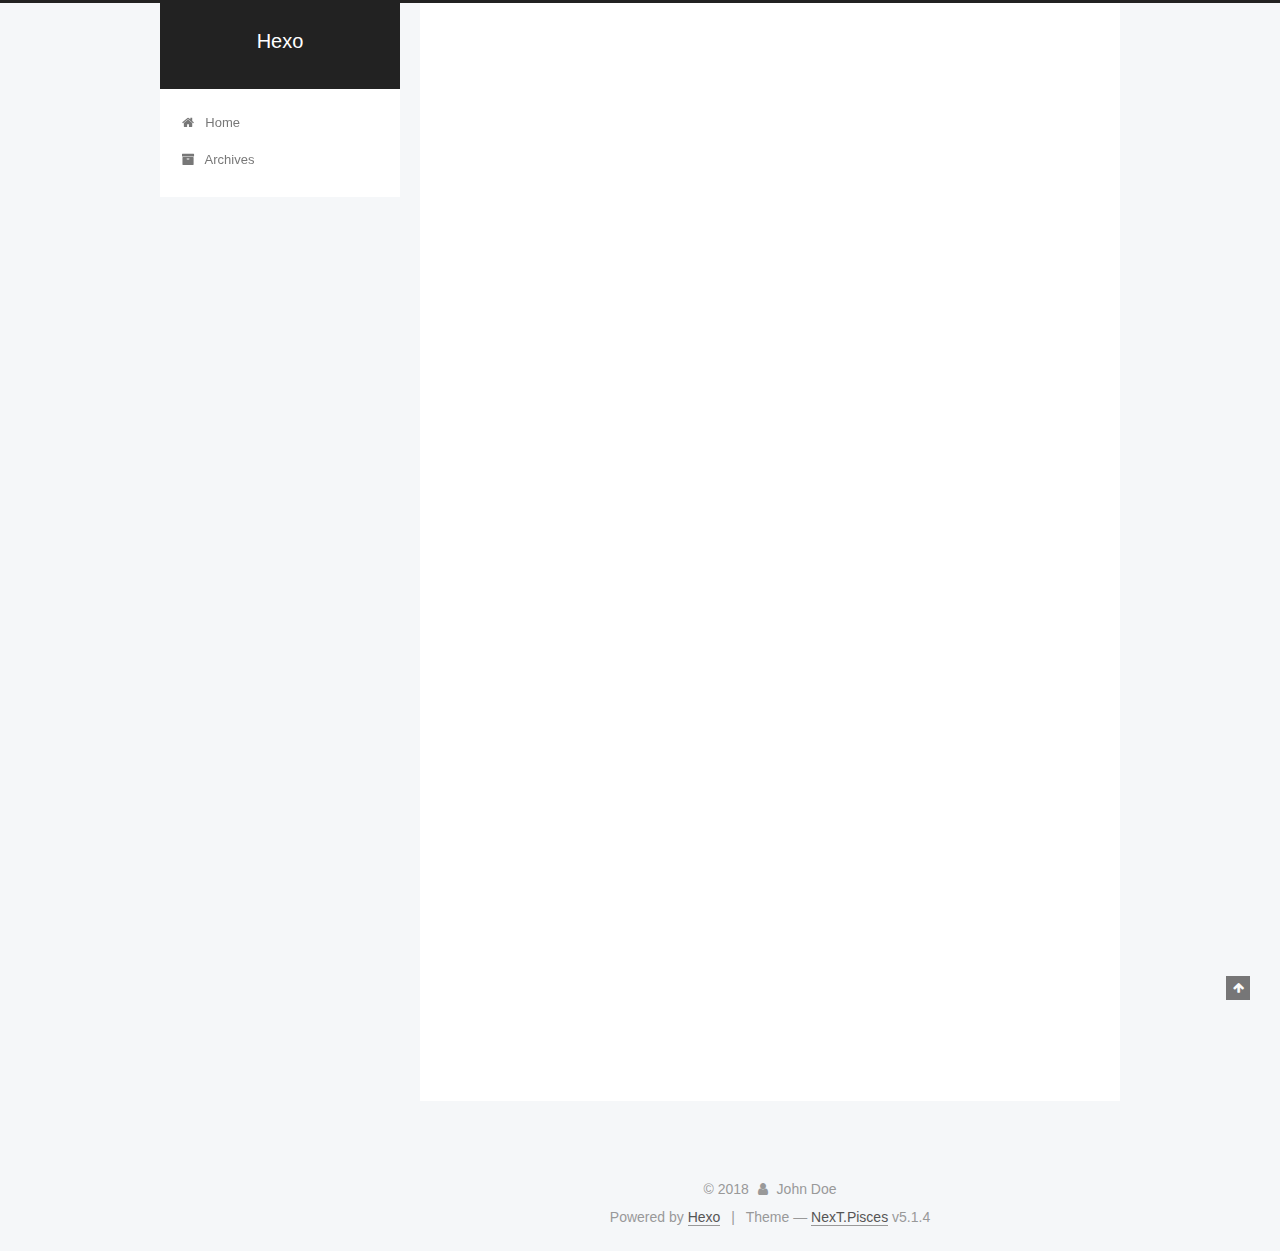
<file: 2018/08/27/hello-world/index.html>
<!DOCTYPE html>



  


<html class="theme-next pisces use-motion" lang="">
<head>
  <meta charset="UTF-8"/>
<meta http-equiv="X-UA-Compatible" content="IE=edge" />
<meta name="viewport" content="width=device-width, initial-scale=1, maximum-scale=1"/>
<meta name="theme-color" content="#222">









<meta http-equiv="Cache-Control" content="no-transform" />
<meta http-equiv="Cache-Control" content="no-siteapp" />
















  
  
  <link href="/lib/fancybox/source/jquery.fancybox.css?v=2.1.5" rel="stylesheet" type="text/css" />







<link href="/lib/font-awesome/css/font-awesome.min.css?v=4.6.2" rel="stylesheet" type="text/css" />

<link href="/css/main.css?v=5.1.4" rel="stylesheet" type="text/css" />


  <link rel="apple-touch-icon" sizes="180x180" href="/images/apple-touch-icon-next.png?v=5.1.4">


  <link rel="icon" type="image/png" sizes="32x32" href="/images/favicon-32x32-next.png?v=5.1.4">


  <link rel="icon" type="image/png" sizes="16x16" href="/images/favicon-16x16-next.png?v=5.1.4">


  <link rel="mask-icon" href="/images/logo.svg?v=5.1.4" color="#222">





  <meta name="keywords" content="Hexo, NexT" />










<meta name="description" content="Welcome to Hexo! This is your very first post. Check documentation for more info. If you get any problems when using Hexo, you can find the answer in troubleshooting or you can ask me on GitHub. Quick">
<meta property="og:type" content="article">
<meta property="og:title" content="Hello World">
<meta property="og:url" content="http://yoursite.com/2018/08/27/hello-world/index.html">
<meta property="og:site_name" content="Hexo">
<meta property="og:description" content="Welcome to Hexo! This is your very first post. Check documentation for more info. If you get any problems when using Hexo, you can find the answer in troubleshooting or you can ask me on GitHub. Quick">
<meta property="og:locale" content="default">
<meta property="og:updated_time" content="2018-08-27T10:25:51.686Z">
<meta name="twitter:card" content="summary">
<meta name="twitter:title" content="Hello World">
<meta name="twitter:description" content="Welcome to Hexo! This is your very first post. Check documentation for more info. If you get any problems when using Hexo, you can find the answer in troubleshooting or you can ask me on GitHub. Quick">



<script type="text/javascript" id="hexo.configurations">
  var NexT = window.NexT || {};
  var CONFIG = {
    root: '/',
    scheme: 'Pisces',
    version: '5.1.4',
    sidebar: {"position":"left","display":"post","offset":12,"b2t":false,"scrollpercent":false,"onmobile":false},
    fancybox: true,
    tabs: true,
    motion: {"enable":true,"async":false,"transition":{"post_block":"fadeIn","post_header":"slideDownIn","post_body":"slideDownIn","coll_header":"slideLeftIn","sidebar":"slideUpIn"}},
    duoshuo: {
      userId: '0',
      author: 'Author'
    },
    algolia: {
      applicationID: '',
      apiKey: '',
      indexName: '',
      hits: {"per_page":10},
      labels: {"input_placeholder":"Search for Posts","hits_empty":"We didn't find any results for the search: ${query}","hits_stats":"${hits} results found in ${time} ms"}
    }
  };
</script>



  <link rel="canonical" href="http://yoursite.com/2018/08/27/hello-world/"/>





  <title>Hello World | Hexo</title>
  








</head>

<body itemscope itemtype="http://schema.org/WebPage" lang="default">

  
  
    
  

  <div class="container sidebar-position-left page-post-detail">
    <div class="headband"></div>

    <header id="header" class="header" itemscope itemtype="http://schema.org/WPHeader">
      <div class="header-inner"><div class="site-brand-wrapper">
  <div class="site-meta ">
    

    <div class="custom-logo-site-title">
      <a href="/"  class="brand" rel="start">
        <span class="logo-line-before"><i></i></span>
        <span class="site-title">Hexo</span>
        <span class="logo-line-after"><i></i></span>
      </a>
    </div>
      
        <p class="site-subtitle"></p>
      
  </div>

  <div class="site-nav-toggle">
    <button>
      <span class="btn-bar"></span>
      <span class="btn-bar"></span>
      <span class="btn-bar"></span>
    </button>
  </div>
</div>

<nav class="site-nav">
  

  
    <ul id="menu" class="menu">
      
        
        <li class="menu-item menu-item-home">
          <a href="/" rel="section">
            
              <i class="menu-item-icon fa fa-fw fa-home"></i> <br />
            
            Home
          </a>
        </li>
      
        
        <li class="menu-item menu-item-archives">
          <a href="/archives/" rel="section">
            
              <i class="menu-item-icon fa fa-fw fa-archive"></i> <br />
            
            Archives
          </a>
        </li>
      

      
    </ul>
  

  
</nav>



 </div>
    </header>

    <main id="main" class="main">
      <div class="main-inner">
        <div class="content-wrap">
          <div id="content" class="content">
            

  <div id="posts" class="posts-expand">
    

  

  
  
  

  <article class="post post-type-normal" itemscope itemtype="http://schema.org/Article">
  
  
  
  <div class="post-block">
    <link itemprop="mainEntityOfPage" href="http://yoursite.com/2018/08/27/hello-world/">

    <span hidden itemprop="author" itemscope itemtype="http://schema.org/Person">
      <meta itemprop="name" content="John Doe">
      <meta itemprop="description" content="">
      <meta itemprop="image" content="/images/avatar.gif">
    </span>

    <span hidden itemprop="publisher" itemscope itemtype="http://schema.org/Organization">
      <meta itemprop="name" content="Hexo">
    </span>

    
      <header class="post-header">

        
        
          <h1 class="post-title" itemprop="name headline">Hello World</h1>
        

        <div class="post-meta">
          <span class="post-time">
            
              <span class="post-meta-item-icon">
                <i class="fa fa-calendar-o"></i>
              </span>
              
                <span class="post-meta-item-text">Posted on</span>
              
              <time title="Post created" itemprop="dateCreated datePublished" datetime="2018-08-27T18:25:51+08:00">
                2018-08-27
              </time>
            

            

            
          </span>

          

          
            
          

          
          

          

          

          

        </div>
      </header>
    

    
    
    
    <div class="post-body" itemprop="articleBody">

      
      

      
        <p>Welcome to <a href="https://hexo.io/" target="_blank" rel="noopener">Hexo</a>! This is your very first post. Check <a href="https://hexo.io/docs/" target="_blank" rel="noopener">documentation</a> for more info. If you get any problems when using Hexo, you can find the answer in <a href="https://hexo.io/docs/troubleshooting.html" target="_blank" rel="noopener">troubleshooting</a> or you can ask me on <a href="https://github.com/hexojs/hexo/issues" target="_blank" rel="noopener">GitHub</a>.</p>
<h2 id="Quick-Start"><a href="#Quick-Start" class="headerlink" title="Quick Start"></a>Quick Start</h2><h3 id="Create-a-new-post"><a href="#Create-a-new-post" class="headerlink" title="Create a new post"></a>Create a new post</h3><figure class="highlight bash"><table><tr><td class="gutter"><pre><span class="line">1</span><br></pre></td><td class="code"><pre><span class="line">$ hexo new <span class="string">"My New Post"</span></span><br></pre></td></tr></table></figure>
<p>More info: <a href="https://hexo.io/docs/writing.html" target="_blank" rel="noopener">Writing</a></p>
<h3 id="Run-server"><a href="#Run-server" class="headerlink" title="Run server"></a>Run server</h3><figure class="highlight bash"><table><tr><td class="gutter"><pre><span class="line">1</span><br></pre></td><td class="code"><pre><span class="line">$ hexo server</span><br></pre></td></tr></table></figure>
<p>More info: <a href="https://hexo.io/docs/server.html" target="_blank" rel="noopener">Server</a></p>
<h3 id="Generate-static-files"><a href="#Generate-static-files" class="headerlink" title="Generate static files"></a>Generate static files</h3><figure class="highlight bash"><table><tr><td class="gutter"><pre><span class="line">1</span><br></pre></td><td class="code"><pre><span class="line">$ hexo generate</span><br></pre></td></tr></table></figure>
<p>More info: <a href="https://hexo.io/docs/generating.html" target="_blank" rel="noopener">Generating</a></p>
<h3 id="Deploy-to-remote-sites"><a href="#Deploy-to-remote-sites" class="headerlink" title="Deploy to remote sites"></a>Deploy to remote sites</h3><figure class="highlight bash"><table><tr><td class="gutter"><pre><span class="line">1</span><br></pre></td><td class="code"><pre><span class="line">$ hexo deploy</span><br></pre></td></tr></table></figure>
<p>More info: <a href="https://hexo.io/docs/deployment.html" target="_blank" rel="noopener">Deployment</a></p>

      
    </div>
    
    
    

    

    

    

    <footer class="post-footer">
      

      
      
      

      
        <div class="post-nav">
          <div class="post-nav-next post-nav-item">
            
          </div>

          <span class="post-nav-divider"></span>

          <div class="post-nav-prev post-nav-item">
            
              <a href="/2018/08/27/hello-world-1/" rel="prev" title="">
                 <i class="fa fa-chevron-right"></i>
              </a>
            
          </div>
        </div>
      

      
      
    </footer>
  </div>
  
  
  
  </article>



    <div class="post-spread">
      
    </div>
  </div>


          </div>
          


          

  



        </div>
        
          
  
  <div class="sidebar-toggle">
    <div class="sidebar-toggle-line-wrap">
      <span class="sidebar-toggle-line sidebar-toggle-line-first"></span>
      <span class="sidebar-toggle-line sidebar-toggle-line-middle"></span>
      <span class="sidebar-toggle-line sidebar-toggle-line-last"></span>
    </div>
  </div>

  <aside id="sidebar" class="sidebar">
    
    <div class="sidebar-inner">

      

      
        <ul class="sidebar-nav motion-element">
          <li class="sidebar-nav-toc sidebar-nav-active" data-target="post-toc-wrap">
            Table of Contents
          </li>
          <li class="sidebar-nav-overview" data-target="site-overview-wrap">
            Overview
          </li>
        </ul>
      

      <section class="site-overview-wrap sidebar-panel">
        <div class="site-overview">
          <div class="site-author motion-element" itemprop="author" itemscope itemtype="http://schema.org/Person">
            
              <p class="site-author-name" itemprop="name">John Doe</p>
              <p class="site-description motion-element" itemprop="description"></p>
          </div>

          <nav class="site-state motion-element">

            
              <div class="site-state-item site-state-posts">
              
                <a href="/archives/">
              
                  <span class="site-state-item-count">2</span>
                  <span class="site-state-item-name">posts</span>
                </a>
              </div>
            

            

            

          </nav>

          

          

          
          

          
          

          

        </div>
      </section>

      
      <!--noindex-->
        <section class="post-toc-wrap motion-element sidebar-panel sidebar-panel-active">
          <div class="post-toc">

            
              
            

            
              <div class="post-toc-content"><ol class="nav"><li class="nav-item nav-level-2"><a class="nav-link" href="#Quick-Start"><span class="nav-number">1.</span> <span class="nav-text">Quick Start</span></a><ol class="nav-child"><li class="nav-item nav-level-3"><a class="nav-link" href="#Create-a-new-post"><span class="nav-number">1.1.</span> <span class="nav-text">Create a new post</span></a></li><li class="nav-item nav-level-3"><a class="nav-link" href="#Run-server"><span class="nav-number">1.2.</span> <span class="nav-text">Run server</span></a></li><li class="nav-item nav-level-3"><a class="nav-link" href="#Generate-static-files"><span class="nav-number">1.3.</span> <span class="nav-text">Generate static files</span></a></li><li class="nav-item nav-level-3"><a class="nav-link" href="#Deploy-to-remote-sites"><span class="nav-number">1.4.</span> <span class="nav-text">Deploy to remote sites</span></a></li></ol></li></ol></div>
            

          </div>
        </section>
      <!--/noindex-->
      

      

    </div>
  </aside>


        
      </div>
    </main>

    <footer id="footer" class="footer">
      <div class="footer-inner">
        <div class="copyright">&copy; <span itemprop="copyrightYear">2018</span>
  <span class="with-love">
    <i class="fa fa-user"></i>
  </span>
  <span class="author" itemprop="copyrightHolder">John Doe</span>

  
</div>


  <div class="powered-by">Powered by <a class="theme-link" target="_blank" href="https://hexo.io">Hexo</a></div>



  <span class="post-meta-divider">|</span>



  <div class="theme-info">Theme &mdash; <a class="theme-link" target="_blank" href="https://github.com/iissnan/hexo-theme-next">NexT.Pisces</a> v5.1.4</div>




        







        
      </div>
    </footer>

    
      <div class="back-to-top">
        <i class="fa fa-arrow-up"></i>
        
      </div>
    

    

  </div>

  

<script type="text/javascript">
  if (Object.prototype.toString.call(window.Promise) !== '[object Function]') {
    window.Promise = null;
  }
</script>









  












  
  
    <script type="text/javascript" src="/lib/jquery/index.js?v=2.1.3"></script>
  

  
  
    <script type="text/javascript" src="/lib/fastclick/lib/fastclick.min.js?v=1.0.6"></script>
  

  
  
    <script type="text/javascript" src="/lib/jquery_lazyload/jquery.lazyload.js?v=1.9.7"></script>
  

  
  
    <script type="text/javascript" src="/lib/velocity/velocity.min.js?v=1.2.1"></script>
  

  
  
    <script type="text/javascript" src="/lib/velocity/velocity.ui.min.js?v=1.2.1"></script>
  

  
  
    <script type="text/javascript" src="/lib/fancybox/source/jquery.fancybox.pack.js?v=2.1.5"></script>
  


  


  <script type="text/javascript" src="/js/src/utils.js?v=5.1.4"></script>

  <script type="text/javascript" src="/js/src/motion.js?v=5.1.4"></script>



  
  


  <script type="text/javascript" src="/js/src/affix.js?v=5.1.4"></script>

  <script type="text/javascript" src="/js/src/schemes/pisces.js?v=5.1.4"></script>



  
  <script type="text/javascript" src="/js/src/scrollspy.js?v=5.1.4"></script>
<script type="text/javascript" src="/js/src/post-details.js?v=5.1.4"></script>



  


  <script type="text/javascript" src="/js/src/bootstrap.js?v=5.1.4"></script>



  


  




	





  





  












  





  

  

  

  
  

  

  

  

</body>
</html>
</file>
<file: css/main.css>
/* normalize.css v3.0.2 | MIT License | git.io/normalize */
html {
  font-family: sans-serif; /* 1 */
  -ms-text-size-adjust: 100%; /* 2 */
  -webkit-text-size-adjust: 100%; /* 2 */
}
body {
  margin: 0;
}
article,
aside,
details,
figcaption,
figure,
footer,
header,
hgroup,
main,
menu,
nav,
section,
summary {
  display: block;
}
audio,
canvas,
progress,
video {
  display: inline-block; /* 1 */
  vertical-align: baseline; /* 2 */
}
audio:not([controls]) {
  display: none;
  height: 0;
}
[hidden],
template {
  display: none;
}
a {
  background-color: transparent;
}
a:active,
a:hover {
  outline: 0;
}
abbr[title] {
  border-bottom: 1px dotted;
}
b,
strong {
  font-weight: bold;
}
dfn {
  font-style: italic;
}
h1 {
  font-size: 2em;
  margin: 0.67em 0;
}
mark {
  background: #ff0;
  color: #000;
}
small {
  font-size: 80%;
}
sub,
sup {
  font-size: 75%;
  line-height: 0;
  position: relative;
  vertical-align: baseline;
}
sup {
  top: -0.5em;
}
sub {
  bottom: -0.25em;
}
img {
  border: 0;
}
svg:not(:root) {
  overflow: hidden;
}
figure {
  margin: 1em 40px;
}
hr {
  -moz-box-sizing: content-box;
  box-sizing: content-box;
  height: 0;
}
pre {
  overflow: auto;
}
code,
kbd,
pre,
samp {
  font-family: monospace, monospace;
  font-size: 1em;
}
button,
input,
optgroup,
select,
textarea {
  color: inherit; /* 1 */
  font: inherit; /* 2 */
  margin: 0; /* 3 */
}
button {
  overflow: visible;
}
button,
select {
  text-transform: none;
}
button,
html input[type="button"],
input[type="reset"],
input[type="submit"] {
  -webkit-appearance: button; /* 2 */
  cursor: pointer; /* 3 */
}
button[disabled],
html input[disabled] {
  cursor: default;
}
button::-moz-focus-inner,
input::-moz-focus-inner {
  border: 0;
  padding: 0;
}
input {
  line-height: normal;
}
input[type="checkbox"],
input[type="radio"] {
  box-sizing: border-box; /* 1 */
  padding: 0; /* 2 */
}
input[type="number"]::-webkit-inner-spin-button,
input[type="number"]::-webkit-outer-spin-button {
  height: auto;
}
input[type="search"] {
  -webkit-appearance: textfield; /* 1 */
  -moz-box-sizing: content-box;
  -webkit-box-sizing: content-box; /* 2 */
  box-sizing: content-box;
}
input[type="search"]::-webkit-search-cancel-button,
input[type="search"]::-webkit-search-decoration {
  -webkit-appearance: none;
}
fieldset {
  border: 1px solid #c0c0c0;
  margin: 0 2px;
  padding: 0.35em 0.625em 0.75em;
}
legend {
  border: 0; /* 1 */
  padding: 0; /* 2 */
}
textarea {
  overflow: auto;
}
optgroup {
  font-weight: bold;
}
table {
  border-collapse: collapse;
  border-spacing: 0;
}
td,
th {
  padding: 0;
}
::selection {
  background: #262a30;
  color: #fff;
}
body {
  position: relative;
  font-family: 'Lato', "PingFang SC", "Microsoft YaHei", sans-serif;
  font-size: 14px;
  line-height: 2;
  color: #555;
  background: #f5f7f9;
}
@media (max-width: 767px) {
  body {
    padding-right: 0 !important;
  }
}
@media (min-width: 768px) and (max-width: 991px) {
  body {
    padding-right: 0 !important;
  }
}
@media (min-width: 1600px) {
  body {
    font-size: 16px;
  }
}
h1,
h2,
h3,
h4,
h5,
h6 {
  margin: 0;
  padding: 0;
  font-weight: bold;
  line-height: 1.5;
  font-family: 'Lato', "PingFang SC", "Microsoft YaHei", sans-serif;
}
h2,
h3,
h4,
h5,
h6 {
  margin: 20px 0 15px;
}
h1 {
  font-size: 22px;
}
@media (max-width: 767px) {
  h1 {
    font-size: 18px;
  }
}
h2 {
  font-size: 20px;
}
@media (max-width: 767px) {
  h2 {
    font-size: 16px;
  }
}
h3 {
  font-size: 18px;
}
@media (max-width: 767px) {
  h3 {
    font-size: 14px;
  }
}
h4 {
  font-size: 16px;
}
@media (max-width: 767px) {
  h4 {
    font-size: 12px;
  }
}
h5 {
  font-size: 14px;
}
@media (max-width: 767px) {
  h5 {
    font-size: 10px;
  }
}
h6 {
  font-size: 12px;
}
@media (max-width: 767px) {
  h6 {
    font-size: 8px;
  }
}
p {
  margin: 0 0 20px 0;
}
a {
  color: #555;
  text-decoration: none;
  outline: none;
  border-bottom: 1px solid #999;
  word-wrap: break-word;
}
a:hover {
  color: #222;
  border-bottom-color: #222;
}
blockquote {
  margin: 0;
  padding: 0;
}
img {
  display: block;
  margin: auto;
  max-width: 100%;
  height: auto;
}
hr {
  margin: 40px 0;
  height: 3px;
  border: none;
  background-color: #ddd;
  background-image: repeating-linear-gradient(-45deg, #fff, #fff 4px, transparent 4px, transparent 8px);
}
blockquote {
  padding: 0 15px;
  color: #666;
  border-left: 4px solid #ddd;
}
blockquote cite::before {
  content: "-";
  padding: 0 5px;
}
dt {
  font-weight: 700;
}
dd {
  margin: 0;
  padding: 0;
}
kbd {
  border: 1px solid #ccc;
  border-radius: 0.2em;
  box-shadow: 0.1em 0.1em 0.2em rgba(0,0,0,0.1);
  background-color: #f9f9f9;
  font-family: inherit;
  background-image: -webkit-linear-gradient(top, #eee, #fff, #eee);
  padding: 0.1em 0.3em;
  white-space: nowrap;
}
.text-left {
  text-align: left;
}
.text-center {
  text-align: center;
}
.text-right {
  text-align: right;
}
.text-justify {
  text-align: justify;
}
.text-nowrap {
  white-space: nowrap;
}
.text-lowercase {
  text-transform: lowercase;
}
.text-uppercase {
  text-transform: uppercase;
}
.text-capitalize {
  text-transform: capitalize;
}
.center-block {
  display: block;
  margin-left: auto;
  margin-right: auto;
}
.clearfix:before,
.clearfix:after {
  content: " ";
  display: table;
}
.clearfix:after {
  clear: both;
}
.pullquote {
  width: 45%;
}
.pullquote.left {
  float: left;
  margin-left: 5px;
  margin-right: 10px;
}
.pullquote.right {
  float: right;
  margin-left: 10px;
  margin-right: 5px;
}
.affix.affix.affix {
  position: fixed;
}
.translation {
  margin-top: -20px;
  font-size: 14px;
  color: #999;
}
.scrollbar-measure {
  width: 100px;
  height: 100px;
  overflow: scroll;
  position: absolute;
  top: -9999px;
}
.use-motion .motion-element {
  opacity: 0;
}
table {
  margin: 20px 0;
  width: 100%;
  border-collapse: collapse;
  border-spacing: 0;
  border: 1px solid #ddd;
  font-size: 14px;
  table-layout: fixed;
  word-wrap: break-all;
}
table>tbody>tr:nth-of-type(odd) {
  background-color: #f9f9f9;
}
table>tbody>tr:hover {
  background-color: #f5f5f5;
}
caption,
th,
td {
  padding: 8px;
  text-align: left;
  vertical-align: middle;
  font-weight: normal;
}
th,
td {
  border-bottom: 3px solid #ddd;
  border-right: 1px solid #eee;
}
th {
  padding-bottom: 10px;
  font-weight: 700;
}
td {
  border-bottom-width: 1px;
}
html,
body {
  height: 100%;
}
.container {
  position: relative;
  min-height: 100%;
}
.header-inner {
  margin: 0 auto;
  padding: 100px 0 70px;
  width: 700px;
}
@media (min-width: 1600px) {
  .container .header-inner {
    width: 900px;
  }
}
.main {
  padding-bottom: 150px;
}
.main-inner {
  margin: 0 auto;
  width: 700px;
}
@media (min-width: 1600px) {
  .container .main-inner {
    width: 900px;
  }
}
.footer {
  position: absolute;
  left: 0;
  bottom: 0;
  width: 100%;
  min-height: 50px;
}
.footer-inner {
  box-sizing: border-box;
  margin: 20px auto;
  width: 700px;
}
@media (min-width: 1600px) {
  .container .footer-inner {
    width: 900px;
  }
}
pre,
.highlight {
  overflow: auto;
  margin: 20px 0;
  padding: 0;
  font-size: 13px;
  color: #4d4d4c;
  background: #f7f7f7;
  line-height: 1.6;
}
pre,
code {
  font-family: consolas, Menlo, "PingFang SC", "Microsoft YaHei", monospace;
}
code {
  padding: 2px 4px;
  word-wrap: break-word;
  color: #555;
  background: #eee;
  border-radius: 3px;
  font-size: 13px;
}
pre {
  padding: 10px;
}
pre code {
  padding: 0;
  color: #4d4d4c;
  background: none;
  text-shadow: none;
}
.highlight {
  border-radius: 1px;
}
.highlight pre {
  border: none;
  margin: 0;
  padding: 10px 0;
}
.highlight table {
  margin: 0;
  width: auto;
  border: none;
}
.highlight td {
  border: none;
  padding: 0;
}
.highlight figcaption {
  font-size: 1em;
  color: #4d4d4c;
  line-height: 1em;
  margin-bottom: 1em;
}
.highlight figcaption:before,
.highlight figcaption:after {
  content: " ";
  display: table;
}
.highlight figcaption:after {
  clear: both;
}
.highlight figcaption a {
  float: right;
  color: #4d4d4c;
}
.highlight figcaption a:hover {
  border-bottom-color: #4d4d4c;
}
.highlight .gutter pre {
  padding-left: 10px;
  padding-right: 10px;
  color: #869194;
  text-align: right;
  background-color: #eff2f3;
}
.highlight .code pre {
  width: 100%;
  padding-left: 10px;
  padding-right: 10px;
  background-color: #f7f7f7;
}
.highlight .line {
  height: 20px;
}
.gutter {
  -webkit-user-select: none;
  -moz-user-select: none;
  -ms-user-select: none;
  user-select: none;
}
.gist table {
  width: auto;
}
.gist table td {
  border: none;
}
pre .deletion {
  background: #fdd;
}
pre .addition {
  background: #dfd;
}
pre .meta {
  color: #8959a8;
}
pre .comment {
  color: #8e908c;
}
pre .variable,
pre .attribute,
pre .tag,
pre .regexp,
pre .ruby .constant,
pre .xml .tag .title,
pre .xml .pi,
pre .xml .doctype,
pre .html .doctype,
pre .css .id,
pre .css .class,
pre .css .pseudo {
  color: #c82829;
}
pre .number,
pre .preprocessor,
pre .built_in,
pre .literal,
pre .params,
pre .constant,
pre .command {
  color: #f5871f;
}
pre .ruby .class .title,
pre .css .rules .attribute,
pre .string,
pre .value,
pre .inheritance,
pre .header,
pre .ruby .symbol,
pre .xml .cdata,
pre .special,
pre .number,
pre .formula {
  color: #718c00;
}
pre .title,
pre .css .hexcolor {
  color: #3e999f;
}
pre .function,
pre .python .decorator,
pre .python .title,
pre .ruby .function .title,
pre .ruby .title .keyword,
pre .perl .sub,
pre .javascript .title,
pre .coffeescript .title {
  color: #4271ae;
}
pre .keyword,
pre .javascript .function {
  color: #8959a8;
}
.full-image.full-image.full-image.full-image {
  border: none;
  max-width: 100%;
  width: auto;
  margin: 20px auto 25px;
}
@media (min-width: 992px) {
  .full-image.full-image.full-image.full-image {
    max-width: none;
    width: 118%;
    margin: 0 -9%;
  }
}
.blockquote-center,
.page-home .post-type-quote blockquote,
.page-post-detail .post-type-quote blockquote {
  position: relative;
  margin: 40px 0;
  padding: 0;
  border-left: none;
  text-align: center;
}
.blockquote-center::before,
.page-home .post-type-quote blockquote::before,
.page-post-detail .post-type-quote blockquote::before,
.blockquote-center::after,
.page-home .post-type-quote blockquote::after,
.page-post-detail .post-type-quote blockquote::after {
  position: absolute;
  content: ' ';
  display: block;
  width: 100%;
  height: 24px;
  opacity: 0.2;
  background-repeat: no-repeat;
  background-position: 0 -6px;
  background-size: 22px 22px;
}
.blockquote-center::before,
.page-home .post-type-quote blockquote::before,
.page-post-detail .post-type-quote blockquote::before {
  top: -20px;
  background-image: url("../images/quote-l.svg");
  border-top: 1px solid #ccc;
}
.blockquote-center::after,
.page-home .post-type-quote blockquote::after,
.page-post-detail .post-type-quote blockquote::after {
  bottom: -20px;
  background-image: url("../images/quote-r.svg");
  border-bottom: 1px solid #ccc;
  background-position: 100% 8px;
}
.blockquote-center p,
.page-home .post-type-quote blockquote p,
.page-post-detail .post-type-quote blockquote p,
.blockquote-center div,
.page-home .post-type-quote blockquote div,
.page-post-detail .post-type-quote blockquote div {
  text-align: center;
}
.post .post-body .group-picture img {
  box-sizing: border-box;
  padding: 0 3px;
  border: none;
}
.post .group-picture-row {
  overflow: hidden;
  margin-top: 6px;
}
.post .group-picture-row:first-child {
  margin-top: 0;
}
.post .group-picture-column {
  float: left;
}
.page-post-detail .post-body .group-picture-column {
  float: none;
  margin-top: 10px;
  width: auto !important;
}
.page-post-detail .post-body .group-picture-column img {
  margin: 0 auto;
}
.page-archive .group-picture-container {
  overflow: hidden;
}
.page-archive .group-picture-row {
  float: left;
}
.page-archive .group-picture-row:first-child {
  margin-top: 6px;
}
.page-archive .group-picture-column {
  max-width: 150px;
  max-height: 150px;
}
.post-body .note {
  position: relative;
  padding: 15px;
  margin-bottom: 20px;
  border: 1px solid #eee;
  border-left-width: 5px;
  border-radius: 3px;
}
.post-body .note h2,
.post-body .note h3,
.post-body .note h4,
.post-body .note h5,
.post-body .note h6 {
  margin-top: 0;
  margin-bottom: 0;
  border-bottom: initial;
  padding-top: 0 !important;
}
.post-body .note p:first-child,
.post-body .note ul:first-child,
.post-body .note ol:first-child,
.post-body .note table:first-child,
.post-body .note pre:first-child,
.post-body .note blockquote:first-child {
  margin-top: 0;
}
.post-body .note p:last-child,
.post-body .note ul:last-child,
.post-body .note ol:last-child,
.post-body .note table:last-child,
.post-body .note pre:last-child,
.post-body .note blockquote:last-child {
  margin-bottom: 0;
}
.post-body .note.default {
  border-left-color: #777;
}
.post-body .note.default h2,
.post-body .note.default h3,
.post-body .note.default h4,
.post-body .note.default h5,
.post-body .note.default h6 {
  color: #777;
}
.post-body .note.primary {
  border-left-color: #6f42c1;
}
.post-body .note.primary h2,
.post-body .note.primary h3,
.post-body .note.primary h4,
.post-body .note.primary h5,
.post-body .note.primary h6 {
  color: #6f42c1;
}
.post-body .note.info {
  border-left-color: #428bca;
}
.post-body .note.info h2,
.post-body .note.info h3,
.post-body .note.info h4,
.post-body .note.info h5,
.post-body .note.info h6 {
  color: #428bca;
}
.post-body .note.success {
  border-left-color: #5cb85c;
}
.post-body .note.success h2,
.post-body .note.success h3,
.post-body .note.success h4,
.post-body .note.success h5,
.post-body .note.success h6 {
  color: #5cb85c;
}
.post-body .note.warning {
  border-left-color: #f0ad4e;
}
.post-body .note.warning h2,
.post-body .note.warning h3,
.post-body .note.warning h4,
.post-body .note.warning h5,
.post-body .note.warning h6 {
  color: #f0ad4e;
}
.post-body .note.danger {
  border-left-color: #d9534f;
}
.post-body .note.danger h2,
.post-body .note.danger h3,
.post-body .note.danger h4,
.post-body .note.danger h5,
.post-body .note.danger h6 {
  color: #d9534f;
}
.post-body .label {
  display: inline;
  padding: 0 2px;
  white-space: nowrap;
}
.post-body .label.default {
  background-color: #f0f0f0;
}
.post-body .label.primary {
  background-color: #efe6f7;
}
.post-body .label.info {
  background-color: #e5f2f8;
}
.post-body .label.success {
  background-color: #e7f4e9;
}
.post-body .label.warning {
  background-color: #fcf6e1;
}
.post-body .label.danger {
  background-color: #fae8eb;
}
.post-body .tabs {
  position: relative;
  display: block;
  margin-bottom: 20px;
  padding-top: 10px;
}
.post-body .tabs ul.nav-tabs {
  margin: 0;
  padding: 0;
  display: flex;
  margin-bottom: -1px;
}
@media (max-width: 413px) {
  .post-body .tabs ul.nav-tabs {
    display: block;
    margin-bottom: 5px;
  }
}
.post-body .tabs ul.nav-tabs li.tab {
  list-style-type: none !important;
  margin: 0 0.25em 0 0;
  border-top: 3px solid transparent;
  border-left: 1px solid transparent;
  border-right: 1px solid transparent;
}
@media (max-width: 413px) {
  .post-body .tabs ul.nav-tabs li.tab {
    margin: initial;
    border-top: 1px solid transparent;
    border-left: 3px solid transparent;
    border-right: 1px solid transparent;
    border-bottom: 1px solid transparent;
  }
}
.post-body .tabs ul.nav-tabs li.tab a {
  outline: 0;
  border-bottom: initial;
  display: block;
  line-height: 1.8em;
  padding: 0.25em 0.75em;
  transition-duration: 0.2s;
  transition-timing-function: ease-out;
  transition-delay: 0s;
}
.post-body .tabs ul.nav-tabs li.tab a i {
  width: 1.285714285714286em;
}
.post-body .tabs ul.nav-tabs li.tab.active {
  border-top: 3px solid #fc6423;
  border-left: 1px solid #ddd;
  border-right: 1px solid #ddd;
  background-color: #fff;
}
@media (max-width: 413px) {
  .post-body .tabs ul.nav-tabs li.tab.active {
    border-top: 1px solid #ddd;
    border-left: 3px solid #fc6423;
    border-right: 1px solid #ddd;
    border-bottom: 1px solid #ddd;
  }
}
.post-body .tabs ul.nav-tabs li.tab.active a {
  cursor: default;
  color: #555;
}
.post-body .tabs .tab-content {
  background-color: #fff;
}
.post-body .tabs .tab-content .tab-pane {
  border: 1px solid #ddd;
  padding: 20px 20px 0 20px;
}
.post-body .tabs .tab-content .tab-pane:not(.active) {
  display: none !important;
}
.post-body .tabs .tab-content .tab-pane.active {
  display: block !important;
}
.btn {
  display: inline-block;
  padding: 0 20px;
  font-size: 14px;
  color: #555;
  background: #fff;
  border: 2px solid #555;
  text-decoration: none;
  border-radius: 2px;
  transition-property: background-color;
  transition-duration: 0.2s;
  transition-timing-function: ease-in-out;
  transition-delay: 0s;
  line-height: 2;
}
.btn:hover {
  border-color: #222;
  color: #fff;
  background: #222;
}
.btn +.btn {
  margin: 0 0 8px 8px;
}
.btn .fa-fw {
  width: 1.285714285714286em;
  text-align: left;
}
.btn-bar {
  display: block;
  width: 22px;
  height: 2px;
  background: #555;
  border-radius: 1px;
}
.btn-bar+.btn-bar {
  margin-top: 4px;
}
.pagination {
  margin: 120px 0 40px;
  text-align: center;
  border-top: 1px solid #eee;
}
.page-number-basic,
.pagination .prev,
.pagination .next,
.pagination .page-number,
.pagination .space {
  display: inline-block;
  position: relative;
  top: -1px;
  margin: 0 10px;
  padding: 0 11px;
}
@media (max-width: 767px) {
  .page-number-basic,
  .pagination .prev,
  .pagination .next,
  .pagination .page-number,
  .pagination .space {
    margin: 0 5px;
  }
}
.pagination .prev,
.pagination .next,
.pagination .page-number {
  border-bottom: 0;
  border-top: 1px solid #eee;
  transition-property: border-color;
  transition-duration: 0.2s;
  transition-timing-function: ease-in-out;
  transition-delay: 0s;
}
.pagination .prev:hover,
.pagination .next:hover,
.pagination .page-number:hover {
  border-top-color: #222;
}
.pagination .space {
  padding: 0;
  margin: 0;
}
.pagination .prev {
  margin-left: 0;
}
.pagination .next {
  margin-right: 0;
}
.pagination .page-number.current {
  color: #fff;
  background: #ccc;
  border-top-color: #ccc;
}
@media (max-width: 767px) {
  .pagination {
    border-top: none;
  }
  .pagination .prev,
  .pagination .next,
  .pagination .page-number {
    margin-bottom: 10px;
    border-top: 0;
    border-bottom: 1px solid #eee;
    padding: 0 10px;
  }
  .pagination .prev:hover,
  .pagination .next:hover,
  .pagination .page-number:hover {
    border-bottom-color: #222;
  }
}
.comments {
  margin: 60px 20px 0;
}
.tag-cloud {
  text-align: center;
}
.tag-cloud a {
  display: inline-block;
  margin: 10px;
}
.back-to-top {
  box-sizing: border-box;
  position: fixed;
  bottom: -100px;
  right: 30px;
  z-index: 1050;
  padding: 0 6px;
  width: 24px;
  background: #222;
  font-size: 12px;
  opacity: 0.6;
  color: #fff;
  cursor: pointer;
  text-align: center;
  -webkit-transform: translateZ(0);
  transition-property: bottom;
  transition-duration: 0.2s;
  transition-timing-function: ease-in-out;
  transition-delay: 0s;
}
@media (min-width: 768px) and (max-width: 991px) {
  .back-to-top {
    display: none !important;
  }
}
@media (max-width: 767px) {
  .back-to-top {
    display: none !important;
  }
}
.back-to-top.back-to-top-on {
  bottom: 30px;
}
.header {
  background: transparent;
}
.header-inner {
  position: relative;
}
.headband {
  height: 3px;
  background: #222;
}
.site-meta {
  margin: 0;
  text-align: center;
}
@media (max-width: 767px) {
  .site-meta {
    text-align: center;
  }
}
.brand {
  position: relative;
  display: inline-block;
  padding: 0 40px;
  color: #fff;
  background: #222;
  border-bottom: none;
}
.brand:hover {
  color: #fff;
}
.logo {
  display: inline-block;
  margin-right: 5px;
  line-height: 36px;
  vertical-align: top;
}
.site-title {
  display: inline-block;
  vertical-align: top;
  line-height: 36px;
  font-size: 20px;
  font-weight: normal;
  font-family: 'Lato', "PingFang SC", "Microsoft YaHei", sans-serif;
}
.site-subtitle {
  margin-top: 10px;
  font-size: 13px;
  color: #ddd;
}
.use-motion .brand {
  opacity: 0;
}
.use-motion .logo,
.use-motion .site-title,
.use-motion .site-subtitle {
  opacity: 0;
  position: relative;
  top: -10px;
}
.site-nav-toggle {
  display: none;
  position: absolute;
  top: 10px;
  left: 10px;
}
@media (max-width: 767px) {
  .site-nav-toggle {
    display: block;
  }
}
.site-nav-toggle button {
  margin-top: 2px;
  padding: 9px 10px;
  background: transparent;
  border: none;
}
@media (max-width: 767px) {
  .site-nav {
    display: none;
    margin: 0 -10px;
    padding: 0 10px;
    clear: both;
    border-top: 1px solid #ddd;
  }
}
@media (min-width: 768px) and (max-width: 991px) {
  .site-nav {
    display: block !important;
  }
}
@media (min-width: 992px) {
  .site-nav {
    display: block !important;
  }
}
.menu {
  margin-top: 20px;
  padding-left: 0;
  text-align: center;
}
.menu .menu-item {
  display: inline-block;
  margin: 0 10px;
  list-style: none;
}
@media screen and (max-width: 767px) {
  .menu .menu-item {
    margin-top: 10px;
  }
}
.menu .menu-item a {
  display: block;
  font-size: 13px;
  line-height: inherit;
  border-bottom: 1px solid transparent;
  transition-property: border-color;
  transition-duration: 0.2s;
  transition-timing-function: ease-in-out;
  transition-delay: 0s;
}
.menu .menu-item a:hover,
.menu-item-active a {
  border-bottom-color: #222;
}
.menu .menu-item .fa {
  margin-right: 5px;
}
.use-motion .menu-item {
  opacity: 0;
}
.post-body {
  font-family: 'Lato', "PingFang SC", "Microsoft YaHei", sans-serif;
}
@media (max-width: 767px) {
  .post-body {
    word-break: break-word;
  }
}
.post-body .fancybox img {
  display: block !important;
  margin: 0 auto;
  cursor: pointer;
  cursor: zoom-in;
  cursor: -webkit-zoom-in;
}
.post-body .image-caption,
.post-body .figure .caption {
  margin: -20px auto 15px;
  text-align: center;
  font-size: 14px;
  color: #999;
  font-weight: bold;
  line-height: 1;
}
.post-sticky-flag {
  display: inline-block;
  font-size: 16px;
  -ms-transform: rotate(30deg);
  -webkit-transform: rotate(30deg);
  -moz-transform: rotate(30deg);
  -ms-transform: rotate(30deg);
  -o-transform: rotate(30deg);
  transform: rotate(30deg);
}
.use-motion .post-block,
.use-motion .pagination,
.use-motion .comments {
  opacity: 0;
}
.use-motion .post-header {
  opacity: 0;
}
.use-motion .post-body {
  opacity: 0;
}
.use-motion .collection-title {
  opacity: 0;
}
.posts-expand {
  padding-top: 40px;
}
@media (max-width: 767px) {
  .posts-expand {
    margin: 0 20px;
  }
  .post-body pre .gutter pre {
    padding-right: 10px;
  }
  .post-body .highlight {
    margin-left: 0px;
    margin-right: 0px;
    padding: 0;
  }
  .post-body .highlight .gutter pre {
    padding-right: 10px;
  }
}
@media (min-width: 992px) {
  .posts-expand .post-body {
    text-align: justify;
  }
}
.posts-expand .post-body h2,
.posts-expand .post-body h3,
.posts-expand .post-body h4,
.posts-expand .post-body h5,
.posts-expand .post-body h6 {
  padding-top: 10px;
}
.posts-expand .post-body h2 .header-anchor,
.posts-expand .post-body h3 .header-anchor,
.posts-expand .post-body h4 .header-anchor,
.posts-expand .post-body h5 .header-anchor,
.posts-expand .post-body h6 .header-anchor {
  float: right;
  margin-left: 10px;
  color: #ccc;
  border-bottom-style: none;
  visibility: hidden;
}
.posts-expand .post-body h2 .header-anchor:hover,
.posts-expand .post-body h3 .header-anchor:hover,
.posts-expand .post-body h4 .header-anchor:hover,
.posts-expand .post-body h5 .header-anchor:hover,
.posts-expand .post-body h6 .header-anchor:hover {
  color: inherit;
}
.posts-expand .post-body h2:hover .header-anchor,
.posts-expand .post-body h3:hover .header-anchor,
.posts-expand .post-body h4:hover .header-anchor,
.posts-expand .post-body h5:hover .header-anchor,
.posts-expand .post-body h6:hover .header-anchor {
  visibility: visible;
}
.posts-expand .post-body ul li {
  list-style: circle;
}
.posts-expand .post-body img {
  box-sizing: border-box;
  margin: auto;
  padding: 3px;
  border: 1px solid #ddd;
}
.posts-expand .post-body .fancybox img {
  margin: 0 auto 25px;
}
@media (max-width: 767px) {
  .posts-collapse {
    margin: 0 20px;
  }
  .posts-collapse .post-title,
  .posts-collapse .post-meta {
    display: block;
    width: auto;
    text-align: left;
  }
}
.posts-collapse {
  position: relative;
  z-index: 1010;
  margin-left: 55px;
}
.posts-collapse::after {
  content: " ";
  position: absolute;
  top: 20px;
  left: 0;
  margin-left: -2px;
  width: 4px;
  height: 100%;
  background: #f5f5f5;
  z-index: -1;
}
@media (max-width: 767px) {
  .posts-collapse {
    margin: 0 20px;
  }
}
.posts-collapse .collection-title {
  position: relative;
  margin: 60px 0;
}
.posts-collapse .collection-title h1,
.posts-collapse .collection-title h2 {
  margin-left: 20px;
}
.posts-collapse .collection-title small {
  color: #bbb;
  margin-left: 5px;
}
.posts-collapse .collection-title::before {
  content: " ";
  position: absolute;
  left: 0;
  top: 50%;
  margin-left: -4px;
  margin-top: -4px;
  width: 8px;
  height: 8px;
  background: #bbb;
  border-radius: 50%;
}
.posts-collapse .post {
  margin: 30px 0;
}
.posts-collapse .post-header {
  position: relative;
  transition-duration: 0.2s;
  transition-timing-function: ease-in-out;
  transition-delay: 0s;
  transition-property: border;
  border-bottom: 1px dashed #ccc;
}
.posts-collapse .post-header::before {
  content: " ";
  position: absolute;
  left: 0;
  top: 12px;
  width: 6px;
  height: 6px;
  margin-left: -4px;
  background: #bbb;
  border-radius: 50%;
  border: 1px solid #fff;
  transition-duration: 0.2s;
  transition-timing-function: ease-in-out;
  transition-delay: 0s;
  transition-property: background;
}
.posts-collapse .post-header:hover {
  border-bottom-color: #666;
}
.posts-collapse .post-header:hover::before {
  background: #222;
}
.posts-collapse .post-meta {
  position: absolute;
  font-size: 12px;
  left: 20px;
  top: 5px;
}
.posts-collapse .post-comments-count {
  display: none;
}
.posts-collapse .post-title {
  margin-left: 60px;
  font-size: 16px;
  font-weight: normal;
  line-height: inherit;
}
.posts-collapse .post-title::after {
  margin-left: 3px;
  opacity: 0.6;
}
.posts-collapse .post-title a {
  color: #666;
  border-bottom: none;
}
.page-home .post-type-quote .post-header,
.page-post-detail .post-type-quote .post-header,
.page-home .post-type-quote .post-tags,
.page-post-detail .post-type-quote .post-tags {
  display: none;
}
.posts-expand .post-title {
  text-align: center;
  word-break: break-word;
  font-weight: 400;
}
.posts-expand .post-title-link {
  display: inline-block;
  position: relative;
  color: #555;
  border-bottom: none;
  line-height: 1.2;
  vertical-align: top;
}
.posts-expand .post-title-link::before {
  content: "";
  position: absolute;
  width: 100%;
  height: 2px;
  bottom: 0;
  left: 0;
  background-color: #000;
  visibility: hidden;
  -webkit-transform: scaleX(0);
  -moz-transform: scaleX(0);
  -ms-transform: scaleX(0);
  -o-transform: scaleX(0);
  transform: scaleX(0);
  transition-duration: 0.2s;
  transition-timing-function: ease-in-out;
  transition-delay: 0s;
}
.posts-expand .post-title-link:hover::before {
  visibility: visible;
  -webkit-transform: scaleX(1);
  -moz-transform: scaleX(1);
  -ms-transform: scaleX(1);
  -o-transform: scaleX(1);
  transform: scaleX(1);
}
.posts-expand .post-title-link .fa {
  font-size: 16px;
}
.posts-expand .post-meta {
  margin: 3px 0 60px 0;
  color: #999;
  font-family: 'Lato', "PingFang SC", "Microsoft YaHei", sans-serif;
  font-size: 12px;
  text-align: center;
}
.posts-expand .post-meta .post-category-list {
  display: inline-block;
  margin: 0;
  padding: 3px;
}
.posts-expand .post-meta .post-category-list-link {
  color: #999;
}
.posts-expand .post-meta .post-description {
  font-size: 14px;
  margin-top: 2px;
}
.post-meta-divider {
  margin: 0 0.5em;
}
.post-meta-item-icon {
  margin-right: 3px;
}
@media (min-width: 768px) and (max-width: 991px) {
  .post-meta-item-icon {
    display: inline-block;
  }
}
@media (max-width: 767px) {
  .post-meta-item-icon {
    display: inline-block;
  }
}
@media (min-width: 768px) and (max-width: 991px) {
  .post-meta-item-text {
    display: none;
  }
}
@media (max-width: 767px) {
  .post-meta-item-text {
    display: none;
  }
}
@media (max-width: 767px) {
  .posts-expand .post-comments-count {
    display: none;
  }
}
.post-button {
  margin-top: 40px;
}
.posts-expand .post-tags {
  margin-top: 40px;
  text-align: center;
}
.posts-expand .post-tags a {
  display: inline-block;
  margin-right: 10px;
  font-size: 13px;
}
.post-nav {
  display: table;
  margin-top: 15px;
  width: 100%;
  border-top: 1px solid #eee;
}
.post-nav-divider {
  display: table-cell;
  width: 10%;
}
.post-nav-item {
  display: table-cell;
  padding: 10px 0 0 0;
  width: 45%;
  vertical-align: top;
}
.post-nav-item a {
  position: relative;
  display: block;
  line-height: 25px;
  font-size: 14px;
  color: #555;
  border-bottom: none;
}
.post-nav-item a:hover {
  color: #222;
  border-bottom: none;
}
.post-nav-item a:active {
  top: 2px;
}
.post-nav-item .fa {
  position: absolute;
  top: 8px;
  left: 0;
  font-size: 12px;
}
.post-nav-next a {
  padding-left: 15px;
}
.post-nav-prev {
  text-align: right;
}
.post-nav-prev a {
  padding-right: 15px;
}
.post-nav-prev .fa {
  right: 0;
  left: auto;
}
.posts-expand .post-eof {
  display: block;
  margin: 80px auto 60px;
  width: 8%;
  height: 1px;
  background: #ccc;
  text-align: center;
}
.post:last-child .post-eof.post-eof.post-eof {
  display: none;
}
.post-gallery {
  display: table;
  table-layout: fixed;
  width: 100%;
  border-collapse: separate;
}
.post-gallery-row {
  display: table-row;
}
.post-gallery .post-gallery-img {
  display: table-cell;
  text-align: center;
  vertical-align: middle;
  border: none;
}
.post-gallery .post-gallery-img img {
  max-width: 100%;
  max-height: 100%;
  border: none;
}
.fancybox-close,
.fancybox-close:hover {
  border: none;
}
.rtl.post-body p,
.rtl.post-body a,
.rtl.post-body h1,
.rtl.post-body h2,
.rtl.post-body h3,
.rtl.post-body h4,
.rtl.post-body h5,
.rtl.post-body h6,
.rtl.post-body li,
.rtl.post-body ul,
.rtl.post-body ol {
  direction: rtl;
  font-family: UKIJ Ekran;
}
.rtl.post-title {
  font-family: UKIJ Ekran;
}
.sidebar {
  position: fixed;
  right: 0;
  top: 0;
  bottom: 0;
  width: 0;
  z-index: 1040;
  box-shadow: inset 0 2px 6px #000;
  background: #222;
  -webkit-transform: translateZ(0);
}
.sidebar a {
  color: #999;
  border-bottom-color: #555;
}
.sidebar a:hover {
  color: #eee;
}
@media (min-width: 768px) and (max-width: 991px) {
  .sidebar {
    display: none !important;
  }
}
@media (max-width: 767px) {
  .sidebar {
    display: none !important;
  }
}
.sidebar-inner {
  position: relative;
  padding: 20px 10px;
  color: #999;
  text-align: center;
}
.site-overview-wrap {
  overflow: hidden;
}
.site-overview {
  overflow-y: auto;
  overflow-x: hidden;
}
.sidebar-toggle {
  position: fixed;
  right: 30px;
  bottom: 45px;
  width: 14px;
  height: 14px;
  padding: 5px;
  background: #222;
  line-height: 0;
  z-index: 1050;
  cursor: pointer;
  -webkit-transform: translateZ(0);
}
@media (min-width: 768px) and (max-width: 991px) {
  .sidebar-toggle {
    display: none !important;
  }
}
@media (max-width: 767px) {
  .sidebar-toggle {
    display: none !important;
  }
}
.sidebar-toggle-line {
  position: relative;
  display: inline-block;
  vertical-align: top;
  height: 2px;
  width: 100%;
  background: #fff;
  margin-top: 3px;
}
.sidebar-toggle-line:first-child {
  margin-top: 0;
}
.site-author-image {
  display: block;
  margin: 0 auto;
  padding: 2px;
  max-width: 120px;
  height: auto;
  border: 1px solid #eee;
}
.site-author-name {
  margin: 0;
  text-align: center;
  color: #222;
  font-weight: 600;
}
.site-description {
  margin-top: 0;
  text-align: center;
  font-size: 13px;
  color: #999;
}
.site-state {
  overflow: hidden;
  line-height: 1.4;
  white-space: nowrap;
  text-align: center;
}
.site-state-item {
  display: inline-block;
  padding: 0 15px;
  border-left: 1px solid #eee;
}
.site-state-item:first-child {
  border-left: none;
}
.site-state-item a {
  border-bottom: none;
}
.site-state-item-count {
  display: block;
  text-align: center;
  color: inherit;
  font-weight: 600;
  font-size: 16px;
}
.site-state-item-name {
  font-size: 13px;
  color: #999;
}
.feed-link {
  margin-top: 20px;
}
.feed-link a {
  display: inline-block;
  padding: 0 15px;
  color: #fc6423;
  border: 1px solid #fc6423;
  border-radius: 4px;
}
.feed-link a i {
  color: #fc6423;
  font-size: 14px;
}
.feed-link a:hover {
  color: #fff;
  background: #fc6423;
}
.feed-link a:hover i {
  color: #fff;
}
.links-of-author {
  margin-top: 20px;
}
.links-of-author a {
  display: inline-block;
  vertical-align: middle;
  margin-right: 10px;
  margin-bottom: 10px;
  border-bottom-color: #555;
  font-size: 13px;
}
.links-of-author a:before {
  display: inline-block;
  vertical-align: middle;
  margin-right: 3px;
  content: " ";
  width: 4px;
  height: 4px;
  border-radius: 50%;
  background: #13084b;
}
.links-of-blogroll {
  font-size: 13px;
}
.links-of-blogroll-title {
  margin-top: 20px;
  font-size: 14px;
  font-weight: 600;
}
.links-of-blogroll-list {
  margin: 0;
  padding: 0;
  list-style: none;
}
.links-of-blogroll-item {
  padding: 2px 10px;
}
.links-of-blogroll-item a {
  max-width: 280px;
  box-sizing: border-box;
  display: inline-block;
  overflow: hidden;
  white-space: nowrap;
  text-overflow: ellipsis;
}
.sidebar-nav {
  margin: 0 0 20px;
  padding-left: 0;
}
.sidebar-nav li {
  display: inline-block;
  cursor: pointer;
  border-bottom: 1px solid transparent;
  font-size: 14px;
  color: #555;
}
.sidebar-nav li:hover {
  color: #fc6423;
}
.page-post-detail .sidebar-nav-toc {
  padding: 0 5px;
}
.page-post-detail .sidebar-nav-overview {
  margin-left: 10px;
}
.sidebar-nav .sidebar-nav-active {
  color: #fc6423;
  border-bottom-color: #fc6423;
}
.sidebar-nav .sidebar-nav-active:hover {
  color: #fc6423;
}
.sidebar-panel {
  display: none;
}
.sidebar-panel-active {
  display: block;
}
.post-toc-empty {
  font-size: 14px;
  color: #666;
}
.post-toc-wrap {
  overflow: hidden;
}
.post-toc {
  overflow: auto;
}
.post-toc ol {
  margin: 0;
  padding: 0 2px 5px 10px;
  text-align: left;
  list-style: none;
  font-size: 14px;
}
.post-toc ol > ol {
  padding-left: 0;
}
.post-toc ol a {
  transition-duration: 0.2s;
  transition-timing-function: ease-in-out;
  transition-delay: 0s;
  transition-property: all;
  color: #666;
  border-bottom-color: #ccc;
}
.post-toc ol a:hover {
  color: #000;
  border-bottom-color: #000;
}
.post-toc .nav-item {
  overflow: hidden;
  text-overflow: ellipsis;
  text-align: justify;
  white-space: nowrap;
  line-height: 1.8;
}
.post-toc .nav .nav-child {
  display: none;
}
.post-toc .nav .active > .nav-child {
  display: block;
}
.post-toc .nav .active-current > .nav-child {
  display: block;
}
.post-toc .nav .active-current > .nav-child > .nav-item {
  display: block;
}
.post-toc .nav .active > a {
  color: #fc6423;
  border-bottom-color: #fc6423;
}
.post-toc .nav .active-current > a {
  color: #fc6423;
}
.post-toc .nav .active-current > a:hover {
  color: #fc6423;
}
.footer {
  font-size: 14px;
  color: #999;
}
.footer img {
  border: none;
}
.footer-inner {
  text-align: center;
}
.with-love {
  display: inline-block;
  margin: 0 5px;
}
.powered-by,
.theme-info {
  display: inline-block;
}
.cc-license {
  margin-top: 10px;
  text-align: center;
}
.cc-license .cc-opacity {
  opacity: 0.7;
  border-bottom: none;
}
.cc-license .cc-opacity:hover {
  opacity: 0.9;
}
.cc-license img {
  display: inline-block;
}
.theme-next #ds-thread #ds-reset {
  color: #555;
}
.theme-next #ds-thread #ds-reset .ds-replybox {
  margin-bottom: 30px;
}
.theme-next #ds-thread #ds-reset .ds-replybox .ds-avatar,
.theme-next #ds-reset .ds-avatar img {
  box-shadow: none;
}
.theme-next #ds-thread #ds-reset .ds-textarea-wrapper {
  border-color: #c7d4e1;
  background: none;
  border-top-right-radius: 3px;
  border-top-left-radius: 3px;
}
.theme-next #ds-thread #ds-reset .ds-textarea-wrapper textarea {
  height: 60px;
}
.theme-next #ds-reset .ds-rounded-top {
  border-radius: 0;
}
.theme-next #ds-thread #ds-reset .ds-post-toolbar {
  box-sizing: border-box;
  border: 1px solid #c7d4e1;
  background: #f6f8fa;
}
.theme-next #ds-thread #ds-reset .ds-post-options {
  height: 40px;
  border: none;
  background: none;
}
.theme-next #ds-thread #ds-reset .ds-toolbar-buttons {
  top: 11px;
}
.theme-next #ds-thread #ds-reset .ds-sync {
  top: 5px;
}
.theme-next #ds-thread #ds-reset .ds-post-button {
  top: 4px;
  right: 5px;
  width: 90px;
  height: 30px;
  border: 1px solid #c5ced7;
  border-radius: 3px;
  background-image: linear-gradient(#fbfbfc, #f5f7f9);
  color: #60676d;
}
.theme-next #ds-thread #ds-reset .ds-post-button:hover {
  background-position: 0 -30px;
  color: #60676d;
}
.theme-next #ds-thread #ds-reset .ds-comments-info {
  padding: 10px 0;
}
.theme-next #ds-thread #ds-reset .ds-sort {
  display: none;
}
.theme-next #ds-thread #ds-reset li.ds-tab a.ds-current {
  border: none;
  background: #f6f8fa;
  color: #60676d;
}
.theme-next #ds-thread #ds-reset li.ds-tab a.ds-current:hover {
  background-color: #e9f0f7;
  color: #60676d;
}
.theme-next #ds-thread #ds-reset li.ds-tab a {
  border-radius: 2px;
  padding: 5px;
}
.theme-next #ds-thread #ds-reset .ds-login-buttons p {
  color: #999;
  line-height: 36px;
}
.theme-next #ds-thread #ds-reset .ds-login-buttons .ds-service-list li {
  height: 28px;
}
.theme-next #ds-thread #ds-reset .ds-service-list a {
  background: none;
  padding: 5px;
  border: 1px solid;
  border-radius: 3px;
  text-align: center;
}
.theme-next #ds-thread #ds-reset .ds-service-list a:hover {
  color: #fff;
  background: #666;
}
.theme-next #ds-thread #ds-reset .ds-service-list .ds-weibo {
  color: #fc9b00;
  border-color: #fc9b00;
}
.theme-next #ds-thread #ds-reset .ds-service-list .ds-weibo:hover {
  background: #fc9b00;
}
.theme-next #ds-thread #ds-reset .ds-service-list .ds-qq {
  color: #60a3ec;
  border-color: #60a3ec;
}
.theme-next #ds-thread #ds-reset .ds-service-list .ds-qq:hover {
  background: #60a3ec;
}
.theme-next #ds-thread #ds-reset .ds-service-list .ds-renren {
  color: #2e7ac4;
  border-color: #2e7ac4;
}
.theme-next #ds-thread #ds-reset .ds-service-list .ds-renren:hover {
  background: #2e7ac4;
}
.theme-next #ds-thread #ds-reset .ds-service-list .ds-douban {
  color: #37994c;
  border-color: #37994c;
}
.theme-next #ds-thread #ds-reset .ds-service-list .ds-douban:hover {
  background: #37994c;
}
.theme-next #ds-thread #ds-reset .ds-service-list .ds-kaixin {
  color: #fef20d;
  border-color: #fef20d;
}
.theme-next #ds-thread #ds-reset .ds-service-list .ds-kaixin:hover {
  background: #fef20d;
}
.theme-next #ds-thread #ds-reset .ds-service-list .ds-netease {
  color: #f00;
  border-color: #f00;
}
.theme-next #ds-thread #ds-reset .ds-service-list .ds-netease:hover {
  background: #f00;
}
.theme-next #ds-thread #ds-reset .ds-service-list .ds-sohu {
  color: #ffcb05;
  border-color: #ffcb05;
}
.theme-next #ds-thread #ds-reset .ds-service-list .ds-sohu:hover {
  background: #ffcb05;
}
.theme-next #ds-thread #ds-reset .ds-service-list .ds-baidu {
  color: #2831e0;
  border-color: #2831e0;
}
.theme-next #ds-thread #ds-reset .ds-service-list .ds-baidu:hover {
  background: #2831e0;
}
.theme-next #ds-thread #ds-reset .ds-service-list .ds-google {
  color: #166bec;
  border-color: #166bec;
}
.theme-next #ds-thread #ds-reset .ds-service-list .ds-google:hover {
  background: #166bec;
}
.theme-next #ds-thread #ds-reset .ds-service-list .ds-weixin {
  color: #00ce0d;
  border-color: #00ce0d;
}
.theme-next #ds-thread #ds-reset .ds-service-list .ds-weixin:hover {
  background: #00ce0d;
}
.theme-next #ds-thread #ds-reset .ds-service-list .ds-more-services {
  border: none;
}
.theme-next #ds-thread #ds-reset .ds-service-list .ds-more-services:hover {
  background: none;
}
.theme-next #ds-reset .duoshuo-ua-admin {
  display: inline-block;
  color: #f00;
}
.theme-next #ds-reset .duoshuo-ua-platform,
.theme-next #ds-reset .duoshuo-ua-browser {
  color: #ccc;
}
.theme-next #ds-reset .duoshuo-ua-platform .fa,
.theme-next #ds-reset .duoshuo-ua-browser .fa {
  display: inline-block;
  margin-right: 3px;
}
.theme-next #ds-reset .duoshuo-ua-separator {
  display: inline-block;
  margin-left: 5px;
}
.theme-next .this_ua {
  background-color: #ccc !important;
  border-radius: 4px;
  padding: 0 5px !important;
  margin: 1px 1px !important;
  border: 1px solid #bbb !important;
  color: #fff;
  display: inline-block !important;
}
.theme-next .this_ua.admin {
  background-color: #d9534f !important;
  border-color: #d9534f !important;
}
.theme-next .this_ua.platform.iOS,
.theme-next .this_ua.platform.Mac,
.theme-next .this_ua.platform.Windows {
  background-color: #39b3d7 !important;
  border-color: #46b8da !important;
}
.theme-next .this_ua.platform.Linux {
  background-color: #3a3a3a !important;
  border-color: #1f1f1f !important;
}
.theme-next .this_ua.platform.Android {
  background-color: #00c47d !important;
  border-color: #01b171 !important;
}
.theme-next .this_ua.browser.Mobile,
.theme-next .this_ua.browser.Chrome {
  background-color: #5cb85c !important;
  border-color: #4cae4c !important;
}
.theme-next .this_ua.browser.Firefox {
  background-color: #f0ad4e !important;
  border-color: #eea236 !important;
}
.theme-next .this_ua.browser.Maxthon,
.theme-next .this_ua.browser.IE {
  background-color: #428bca !important;
  border-color: #357ebd !important;
}
.theme-next .this_ua.browser.baidu,
.theme-next .this_ua.browser.UCBrowser,
.theme-next .this_ua.browser.Opera {
  background-color: #d9534f !important;
  border-color: #d43f3a !important;
}
.theme-next .this_ua.browser.Android,
.theme-next .this_ua.browser.QQBrowser {
  background-color: #78ace9 !important;
  border-color: #4cae4c !important;
}
.post-spread {
  margin-top: 20px;
  text-align: center;
}
.jiathis_style {
  display: inline-block;
}
.jiathis_style a {
  border: none;
}
.fa {
  font-family: FontAwesome !important;
}
.post-spread {
  margin-top: 20px;
  text-align: center;
}
.bdshare-slide-button-box a {
  border: none;
}
.bdsharebuttonbox {
  display: inline-block;
}
.bdsharebuttonbox a {
  border: none;
}
.local-search-pop-overlay {
  position: fixed;
  width: 100%;
  height: 100%;
  top: 0;
  left: 0;
  z-index: 2080;
  background-color: rgba(0,0,0,0.3);
}
.local-search-popup {
  display: none;
  position: fixed;
  top: 10%;
  left: 50%;
  margin-left: -350px;
  width: 700px;
  height: 80%;
  padding: 0;
  background: #fff;
  color: #333;
  z-index: 9999;
  border-radius: 5px;
}
@media (max-width: 767px) {
  .local-search-popup {
    padding: 0;
    top: 0;
    left: 0;
    margin: 0;
    width: 100%;
    height: 100%;
    border-radius: 0;
  }
}
.local-search-popup ul.search-result-list {
  padding: 0;
  margin: 0 5px;
}
.local-search-popup p.search-result {
  border-bottom: 1px dashed #ccc;
  padding: 5px 0;
}
.local-search-popup a.search-result-title {
  font-weight: bold;
  font-size: 16px;
}
.local-search-popup .search-keyword {
  border-bottom: 1px dashed #f00;
  font-weight: bold;
  color: #f00;
}
.local-search-popup .local-search-header {
  padding: 5px;
  height: 36px;
  background: #f5f5f5;
  border-top-left-radius: 5px;
  border-top-right-radius: 5px;
}
.local-search-popup #local-search-result {
  overflow: auto;
  position: relative;
  padding: 5px 25px;
  height: calc(100% - 55px);
}
.local-search-popup .local-search-input-wrapper {
  display: inline-block;
  width: calc(100% - 90px);
  height: 36px;
  line-height: 36px;
  padding: 0 5px;
}
.local-search-popup .local-search-input-wrapper input {
  padding: 8px 0;
  height: 20px;
  display: block;
  width: 100%;
  outline: none;
  border: none;
  background: transparent;
  vertical-align: middle;
}
.local-search-popup .search-icon,
.local-search-popup .popup-btn-close {
  display: inline-block;
  font-size: 18px;
  color: #999;
  height: 36px;
  width: 18px;
  padding-left: 10px;
  padding-right: 10px;
}
.local-search-popup .search-icon {
  float: left;
}
.local-search-popup .popup-btn-close {
  border-left: 1px solid #eee;
  float: right;
  cursor: pointer;
}
.local-search-popup #no-result {
  position: absolute;
  left: 50%;
  top: 50%;
  -webkit-transform: translate(-50%, -50%);
  -webkit-transform: translate(-50%, -50%);
  -moz-transform: translate(-50%, -50%);
  -ms-transform: translate(-50%, -50%);
  -o-transform: translate(-50%, -50%);
  transform: translate(-50%, -50%);
  color: #ccc;
}
@media (min-width: 768px) and (max-width: 991px) {
  .busuanzi-count {
    width: auto;
  }
}
@media (max-width: 767px) {
  .busuanzi-count {
    width: auto;
  }
}
.site-uv,
.site-pv,
.page-pv {
  display: inline-block;
}
.site-uv .busuanzi-value,
.site-pv .busuanzi-value,
.page-pv .busuanzi-value {
  margin: 0 5px;
}
.site-uv {
  margin-right: 10px;
}
.site-uv::after {
  content: "|";
  padding-left: 10px;
}
.page-archive .archive-page-counter {
  position: relative;
  top: 3px;
  left: 20px;
}
@media (max-width: 767px) {
  .page-archive .archive-page-counter {
    top: 5px;
  }
}
.page-archive .posts-collapse .archive-move-on {
  position: absolute;
  top: 11px;
  left: 0;
  margin-left: -6px;
  width: 10px;
  height: 10px;
  opacity: 0.5;
  background: #555;
  border: 1px solid #fff;
  border-radius: 50%;
}
.category-all-page .category-all-title {
  text-align: center;
}
.category-all-page .category-all {
  margin-top: 20px;
}
.category-all-page .category-list {
  margin: 0;
  padding: 0;
  list-style: none;
}
.category-all-page .category-list-item {
  margin: 5px 10px;
}
.category-all-page .category-list-count {
  color: #bbb;
}
.category-all-page .category-list-count:before {
  display: inline;
  content: " (";
}
.category-all-page .category-list-count:after {
  display: inline;
  content: ") ";
}
.category-all-page .category-list-child {
  padding-left: 10px;
}
#schedule ul#event-list {
  padding-left: 30px;
}
#schedule ul#event-list hr {
  margin: 20px 0 45px 0 !important;
  background: #222;
}
#schedule ul#event-list hr:after {
  display: inline-block;
  content: 'NOW';
  background: #222;
  color: #fff;
  font-weight: bold;
  text-align: right;
  padding: 0 5px;
}
#schedule ul#event-list li.event {
  margin: 20px 0px;
  background: #f9f9f9;
  padding-left: 10px;
  min-height: 40px;
}
#schedule ul#event-list li.event h2.event-summary {
  margin: 0;
  padding-bottom: 3px;
}
#schedule ul#event-list li.event h2.event-summary:before {
  display: inline-block;
  font-family: FontAwesome;
  font-size: 8px;
  content: '\f111';
  vertical-align: middle;
  margin-right: 25px;
  color: #bbb;
}
#schedule ul#event-list li.event span.event-relative-time {
  display: inline-block;
  font-size: 12px;
  font-weight: 400;
  padding-left: 12px;
  color: #bbb;
}
#schedule ul#event-list li.event span.event-details {
  display: block;
  color: #bbb;
  margin-left: 56px;
  padding-top: 3px;
  padding-bottom: 6px;
  text-indent: -24px;
  line-height: 18px;
}
#schedule ul#event-list li.event span.event-details:before {
  text-indent: 0;
  display: inline-block;
  width: 14px;
  font-family: FontAwesome;
  text-align: center;
  margin-right: 9px;
  color: #bbb;
}
#schedule ul#event-list li.event span.event-details.event-location:before {
  content: '\f041';
}
#schedule ul#event-list li.event span.event-details.event-duration:before {
  content: '\f017';
}
#schedule ul#event-list li.event-past {
  background: #fcfcfc;
}
#schedule ul#event-list li.event-past > * {
  opacity: 0.6;
}
#schedule ul#event-list li.event-past h2.event-summary {
  color: #bbb;
}
#schedule ul#event-list li.event-past h2.event-summary:before {
  color: #dfdfdf;
}
#schedule ul#event-list li.event-now {
  background: #222;
  color: #fff;
  padding: 15px 0 15px 10px;
}
#schedule ul#event-list li.event-now h2.event-summary:before {
  -webkit-transform: scale(1.2);
  -moz-transform: scale(1.2);
  -ms-transform: scale(1.2);
  -o-transform: scale(1.2);
  transform: scale(1.2);
  color: #fff;
  animation: dot-flash 1s alternate infinite ease-in-out;
}
#schedule ul#event-list li.event-now * {
  color: #fff !important;
}
@-moz-keyframes dot-flash {
  from {
    opacity: 1;
    -webkit-transform: scale(1.1);
    -moz-transform: scale(1.1);
    -ms-transform: scale(1.1);
    -o-transform: scale(1.1);
    transform: scale(1.1);
  }
  to {
    opacity: 0;
    -webkit-transform: scale(1);
    -moz-transform: scale(1);
    -ms-transform: scale(1);
    -o-transform: scale(1);
    transform: scale(1);
  }
}
@-webkit-keyframes dot-flash {
  from {
    opacity: 1;
    -webkit-transform: scale(1.1);
    -moz-transform: scale(1.1);
    -ms-transform: scale(1.1);
    -o-transform: scale(1.1);
    transform: scale(1.1);
  }
  to {
    opacity: 0;
    -webkit-transform: scale(1);
    -moz-transform: scale(1);
    -ms-transform: scale(1);
    -o-transform: scale(1);
    transform: scale(1);
  }
}
@-o-keyframes dot-flash {
  from {
    opacity: 1;
    -webkit-transform: scale(1.1);
    -moz-transform: scale(1.1);
    -ms-transform: scale(1.1);
    -o-transform: scale(1.1);
    transform: scale(1.1);
  }
  to {
    opacity: 0;
    -webkit-transform: scale(1);
    -moz-transform: scale(1);
    -ms-transform: scale(1);
    -o-transform: scale(1);
    transform: scale(1);
  }
}
@keyframes dot-flash {
  from {
    opacity: 1;
    -webkit-transform: scale(1.1);
    -moz-transform: scale(1.1);
    -ms-transform: scale(1.1);
    -o-transform: scale(1.1);
    transform: scale(1.1);
  }
  to {
    opacity: 0;
    -webkit-transform: scale(1);
    -moz-transform: scale(1);
    -ms-transform: scale(1);
    -o-transform: scale(1);
    transform: scale(1);
  }
}
.page-post-detail .sidebar-toggle-line {
  background: #fc6423;
}
.page-post-detail .comments {
  overflow: hidden;
}
.header {
  position: relative;
  margin: 0 auto;
  width: 960px;
}
@media (min-width: 768px) and (max-width: 991px) {
  .header {
    width: auto;
  }
}
@media (max-width: 767px) {
  .header {
    width: auto;
  }
}
.header-inner {
  position: absolute;
  top: 0;
  overflow: hidden;
  padding: 0;
  width: 240px;
  background: #fff;
  box-shadow: initial;
  border-radius: initial;
}
@media (min-width: 1600px) {
  .container .header-inner {
    width: 240px;
  }
}
@media (min-width: 768px) and (max-width: 991px) {
  .header-inner {
    position: relative;
    width: auto;
    border-radius: initial;
  }
}
@media (max-width: 767px) {
  .header-inner {
    position: relative;
    width: auto;
    border-radius: initial;
  }
}
.main:before,
.main:after {
  content: " ";
  display: table;
}
.main:after {
  clear: both;
}
@media (min-width: 768px) and (max-width: 991px) {
  .main {
    padding-bottom: 100px;
  }
}
@media (max-width: 767px) {
  .main {
    padding-bottom: 100px;
  }
}
.container .main-inner {
  width: 960px;
}
@media (min-width: 768px) and (max-width: 991px) {
  .container .main-inner {
    width: auto;
  }
}
@media (max-width: 767px) {
  .container .main-inner {
    width: auto;
  }
}
.content-wrap {
  float: right;
  box-sizing: border-box;
  padding: 40px;
  width: 700px;
  background: #fff;
  min-height: 700px;
  box-shadow: initial;
  border-radius: initial;
}
@media (min-width: 768px) and (max-width: 991px) {
  .content-wrap {
    width: 100%;
    padding: 20px;
    border-radius: initial;
  }
}
@media (max-width: 767px) {
  .content-wrap {
    width: 100%;
    padding: 20px;
    min-height: auto;
    border-radius: initial;
  }
}
.sidebar {
  position: static;
  float: left;
  margin-top: 300px;
  width: 240px;
  background: #f5f7f9;
  box-shadow: none;
}
@media (min-width: 768px) and (max-width: 991px) {
  .sidebar {
    display: none;
  }
}
@media (max-width: 767px) {
  .sidebar {
    display: none;
  }
}
.sidebar-toggle {
  display: none;
}
.footer-inner {
  width: 960px;
  padding-left: 260px;
}
@media (min-width: 768px) and (max-width: 991px) {
  .footer-inner {
    width: auto;
    padding-left: 0 !important;
    padding-right: 0 !important;
  }
}
@media (max-width: 767px) {
  .footer-inner {
    width: auto;
    padding-left: 0 !important;
    padding-right: 0 !important;
  }
}
.sidebar-position-right .header-inner {
  right: 0;
}
.sidebar-position-right .content-wrap {
  float: left;
}
.sidebar-position-right .sidebar {
  float: right;
}
.sidebar-position-right .footer-inner {
  padding-left: 0;
  padding-right: 260px;
}
.site-brand-wrapper {
  position: relative;
}
.site-meta {
  padding: 20px 0;
  color: #fff;
  background: #222;
}
@media (min-width: 768px) and (max-width: 991px) {
  .site-meta {
    box-shadow: 0 0 16px rgba(0,0,0,0.5);
  }
}
@media (max-width: 767px) {
  .site-meta {
    box-shadow: 0 0 16px rgba(0,0,0,0.5);
  }
}
.brand {
  padding: 0;
  background: none;
}
.brand:hover {
  color: #fff;
}
.site-subtitle {
  margin: 10px 10px 0;
  font-weight: initial;
}
.site-search form {
  display: none;
}
.site-nav {
  border-top: none;
}
@media (min-width: 768px) and (max-width: 991px) {
  .site-nav {
    display: none !important;
  }
}
@media (min-width: 768px) and (max-width: 991px) {
  .site-nav-on {
    display: block !important;
  }
}
.menu .menu-item {
  display: block;
  margin: 0;
}
.menu .menu-item a {
  position: relative;
  box-sizing: border-box;
  padding: 5px 20px;
  text-align: left;
  line-height: inherit;
  transition-property: background-color;
  transition-duration: 0.2s;
  transition-timing-function: ease-in-out;
  transition-delay: 0s;
}
.menu .menu-item a:hover,
.menu-item-active a {
  background: #f9f9f9;
  border-bottom-color: #fff;
}
.menu .menu-item br {
  display: none;
}
.menu-item-active a:after {
  content: " ";
  position: absolute;
  top: 50%;
  margin-top: -3px;
  right: 15px;
  width: 6px;
  height: 6px;
  border-radius: 50%;
  background-color: #bbb;
}
.btn-bar {
  background-color: #fff;
}
.site-nav-toggle {
  left: 20px;
  top: 50%;
  -webkit-transform: translateY(-50%);
  -webkit-transform: translateY(-50%);
  -moz-transform: translateY(-50%);
  -ms-transform: translateY(-50%);
  -o-transform: translateY(-50%);
  transform: translateY(-50%);
}
@media (min-width: 768px) and (max-width: 991px) {
  .site-nav-toggle {
    display: block;
  }
}
.use-motion .sidebar .motion-element {
  opacity: 1;
}
.sidebar {
  margin-left: -100%;
  right: auto;
  bottom: auto;
  -webkit-transform: none;
}
.sidebar-inner {
  box-sizing: border-box;
  width: 240px;
  color: #555;
  background: #fff;
  box-shadow: initial;
  border-radius: initial;
  opacity: 0;
}
.sidebar-inner.affix {
  position: fixed;
  top: 12px;
}
.sidebar-inner.affix-bottom {
  position: absolute;
}
.site-overview {
  text-align: left;
}
.site-author:before,
.site-author:after {
  content: " ";
  display: table;
}
.site-author:after {
  clear: both;
}
.sidebar a {
  color: #555;
}
.sidebar a:hover {
  color: #222;
}
.site-state-item {
  padding: 0 10px;
}
.links-of-author-item a:before {
  display: none;
}
.links-of-author-item a {
  border-bottom: none;
  text-decoration: underline;
}
.feed-link {
  border-top: 1px dotted #ccc;
  border-bottom: 1px dotted #ccc;
  text-align: center;
}
.feed-link a {
  display: block;
  color: #fc6423;
  border: none;
}
.feed-link a:hover {
  background: none;
  color: #e34603;
}
.feed-link a:hover i {
  color: #e34603;
}
.links-of-author {
  display: flex;
  flex-wrap: wrap;
  justify-content: center;
}
.links-of-author-item {
  margin: 5px 0 0;
  width: 50%;
}
.links-of-author-item a {
  max-width: 216px;
  box-sizing: border-box;
  display: inline-block;
  margin-right: 0;
  margin-bottom: 0;
  padding: 0 5px;
  overflow: hidden;
  white-space: nowrap;
  text-overflow: ellipsis;
}
.links-of-author-item a {
  display: block;
  text-decoration: none;
}
.links-of-author-item a:hover {
  border-radius: 4px;
  background: #eee;
}
.links-of-author-item .fa {
  margin-right: 2px;
  font-size: 16px;
}
.links-of-author-item .fa-globe {
  font-size: 15px;
}
.links-of-blogroll {
  text-align: center;
  margin-top: 20px;
  padding: 3px 0 0;
  border-top: 1px dotted #ccc;
}
.links-of-blogroll-title {
  margin-top: 0;
}
.links-of-blogroll-item {
  padding: 0;
}
.links-of-blogroll-inline:before,
.links-of-blogroll-inline:after {
  content: " ";
  display: table;
}
.links-of-blogroll-inline:after {
  clear: both;
}
.links-of-blogroll-inline .links-of-blogroll-item {
  margin: 5px 0 0;
  width: 50%;
  display: inline-block;
  width: unset;
}
.links-of-blogroll-inline .links-of-blogroll-item a {
  max-width: 216px;
  box-sizing: border-box;
  display: inline-block;
  margin-right: 0;
  margin-bottom: 0;
  padding: 0 5px;
  overflow: hidden;
  white-space: nowrap;
  text-overflow: ellipsis;
}
@media (max-width: 767px) {
  .post-body {
    text-align: justify;
  }
}
</file>
